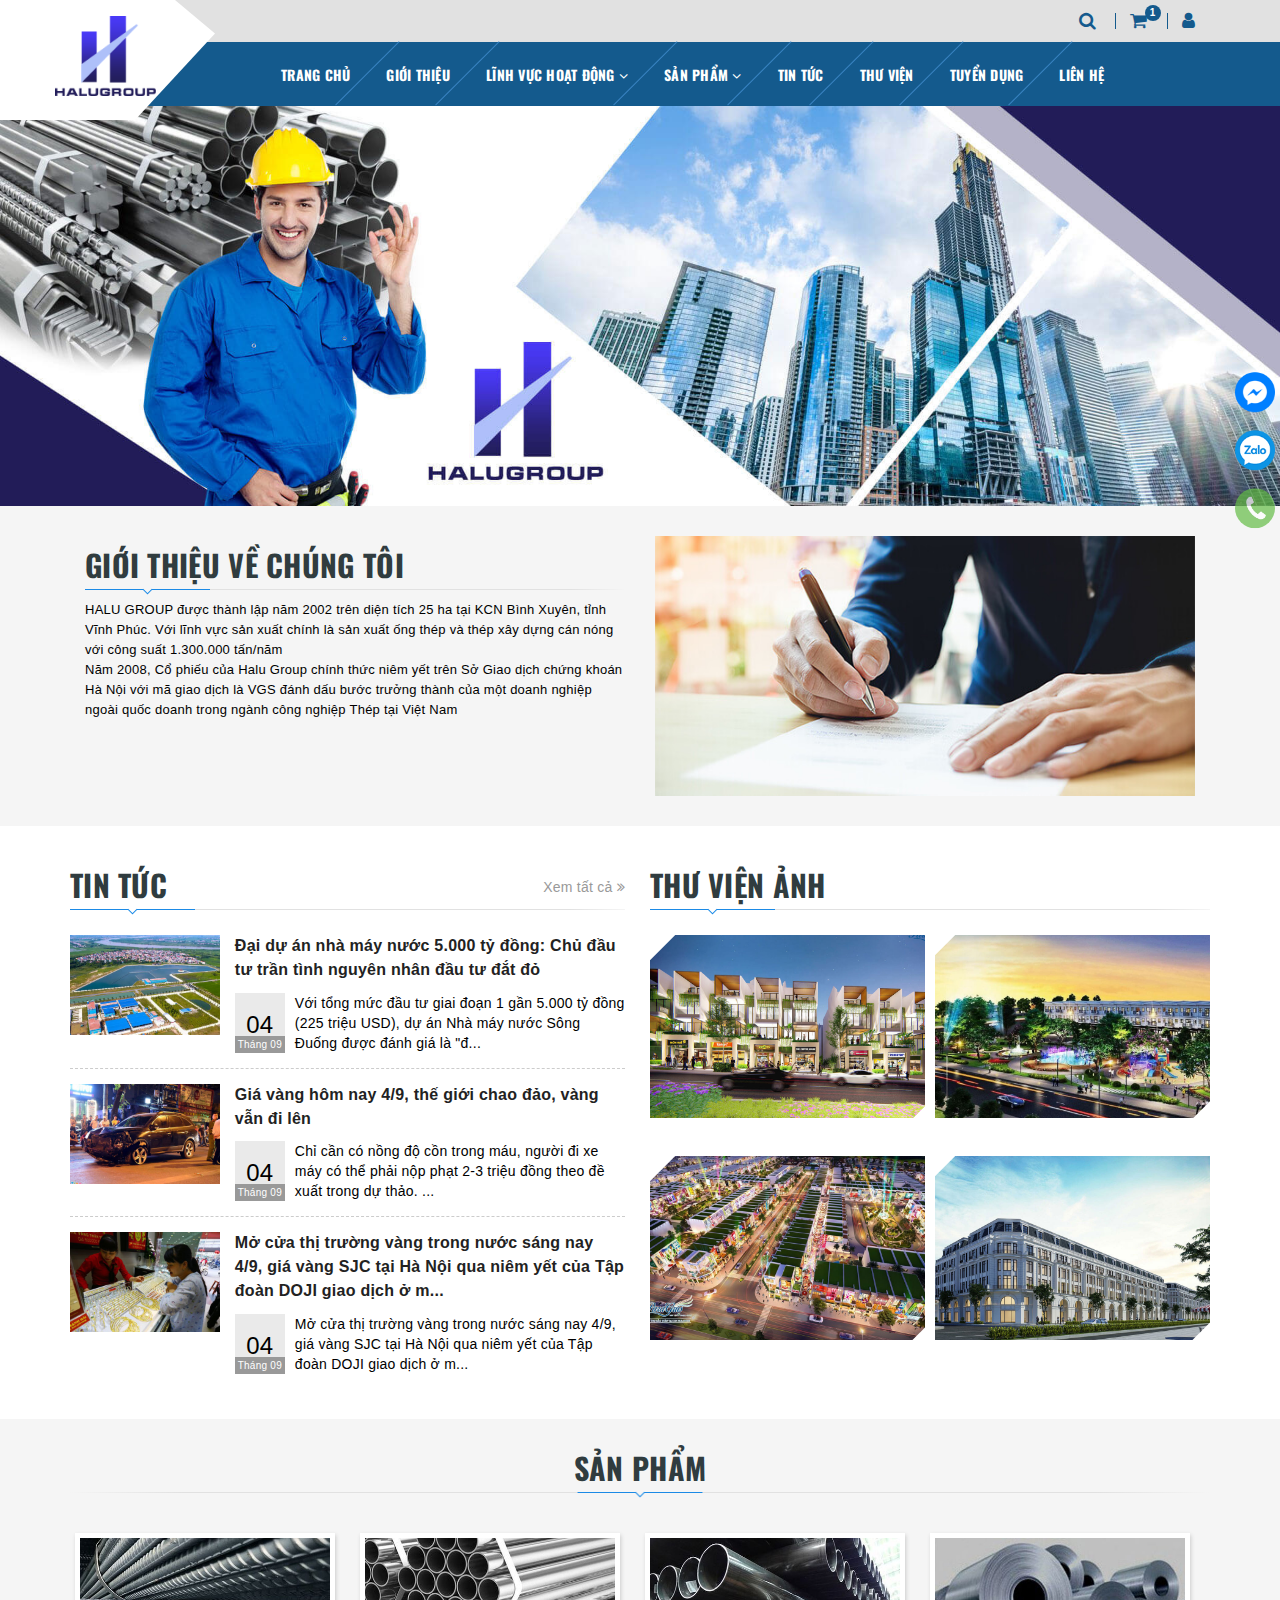
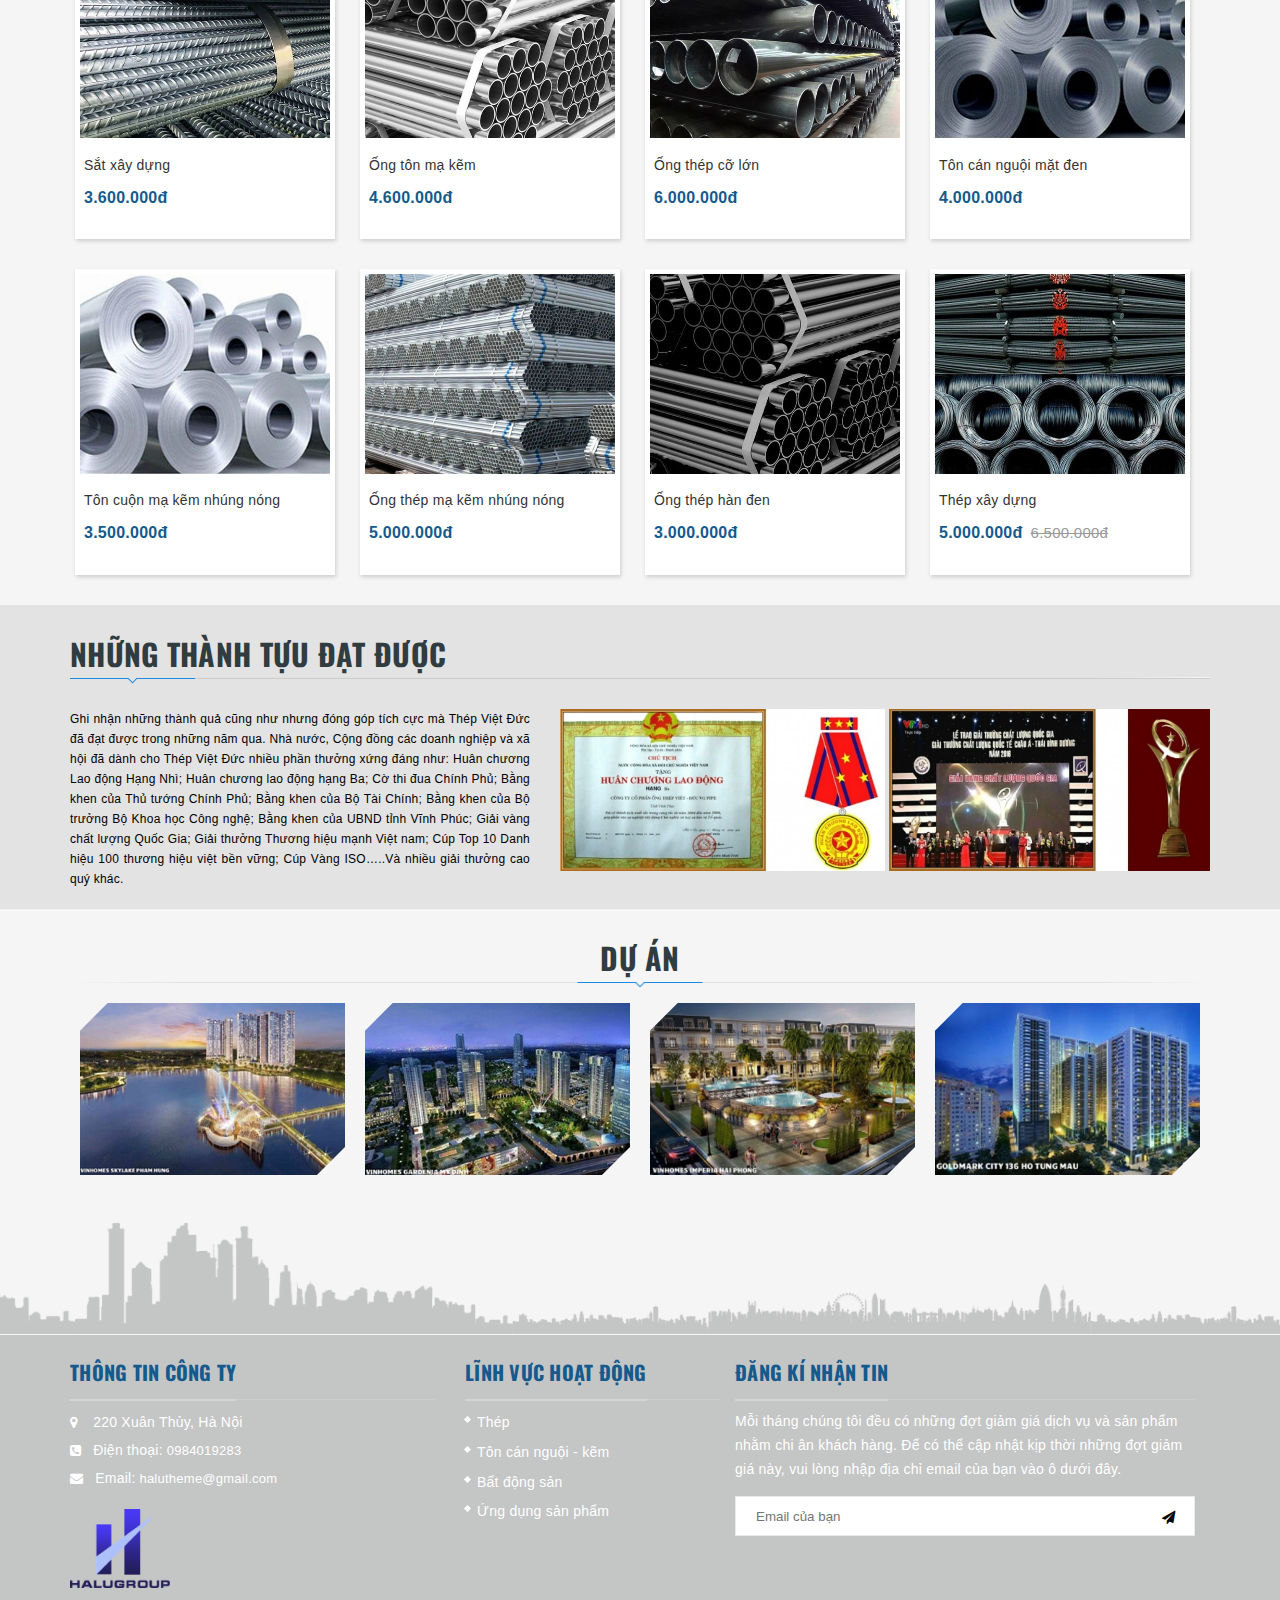
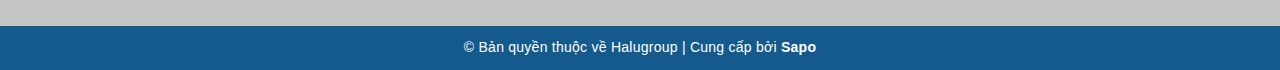
<file: index.html>
<!DOCTYPE html>
<html lang="en">

<head>
    <meta charset="UTF-8" />
    <link rel="icon" href="//bizweb.dktcdn.net/100/360/494/themes/801562/assets/favicon.png?1618805480138" />
    <meta http-equiv="X-UA-Compatible" content="IE=edge" />
    <meta name="viewport" content="width=device-width, initial-scale=1.0" />
    <title>Halugroup</title>
    <!-- Css -->
    <link rel="stylesheet" href="./css/style.css" />

    <!-- google font  -->
    <link rel="preconnect" href="https://fonts.gstatic.com" />
    <link rel="stylesheet"
        href="https://fonts.googleapis.com/css?family=Roboto|Oswald:700&display=swap&subset=vietnamese" />
    <link
        href="https://fonts.googleapis.com/css2?family=Roboto:ital,wght@0,100;0,300;0,400;0,500;0,700;0,900;1,300;1,400;1,500;1,700;1,900&display=swap"
        rel="stylesheet" />
    <link rel="stylesheet" href="https://cdnjs.cloudflare.com/ajax/libs/font-awesome/4.7.0/css/font-awesome.min.css" />
</head>

<body>
    <header class="header">
        <div class="header-main">
            <div class="container">
                <div class="header-logo">
                    <a href="" class="header-logo-link"><img src="./Images/logo.png" alt="" />
                    </a>
                </div>
                <div class="header-sticker">
                    <div class="header-icon">
                        <i class="fa fa-search"></i>
                        <div class="header-search dropdown-icon">
                            <form action="" class="form-search">
                                <button class="btn-search">
                                    <i class="fa fa-search"></i>
                                </button>
                                <label for=""><input type="text" class="input-search" /></label>
                            </form>
                        </div>
                    </div>
                    <div class="header-icon">
                        <i class="fa fa-shopping-cart"></i>
                        <span class="cart-count">1</span>
                        <div class="header-cart dropdown-icon">
                            <ul class="view-cart">
                                <li class="view-product">Không có sản phẩm nào.</li>
                            </ul>
                        </div>
                    </div>
                    <div class="header-icon">
                        <i class="fa fa-user"></i>
                        <div class="header-login dropdown-icon">
                            <a href="">Đăng nhập</a>
                            <a href="">Đăng kí</a>
                        </div>
                    </div>
                </div>
            </div>
        </div>
        <div class="header-menu-nav">
            <div class="container">
                <ul class="mega-menu-list">
                    <li class="menu-item"><a href="./index.html">trang chủ</a></li>
                    <li class="menu-item"><a href="">giới thiệu</a></li>
                    <li class="menu-item">
                        <a href="">lĩnh vực hoạt động
                            <i class="fa fa-angle-down"></i>
                        </a>
                        <ul class="menu-dropdown dropdown">
                            <li class="item-dropdown">
                                <a href="">Thép
                                    <i class="fa fa-angle-right"> </i>
                                </a>
                                <ul class="submenu-dropdown">
                                    <li class="submenu-item">
                                        <a href="">Ống thép hàn</a>
                                    </li>
                                    <li class="submenu-item">
                                        <a href="">Thép xây dựng cán móng</a>
                                    </li>
                                </ul>
                            </li>
                            <li class="item-dropdown">
                                <a href="">Tôn cán nguội - kẽm </a>
                            </li>
                            <li class="item-dropdown">
                                <a href="">Bất động sản </a>
                            </li>
                            <li class="item-dropdown">
                                <a href="">Ứng dụng sản phẩm </a>
                            </li>
                        </ul>
                    </li>
                    <li class="menu-item has-full">
                        <a href="">sản phẩm
                            <i class="fa fa-angle-down"></i>
                        </a>
                        <div class="list-product dropdown">
                            <div class="row">
                                <ul class="product-type col-4">
                                    <a href="">Ống mạ kẽm nhúng nóng</a>
                                    <li class="product-item"><a href="">Link3</a></li>
                                    <li class="product-item"><a href="">Link3</a></li>
                                </ul>
                                <ul class="product-type col-4">
                                    <a href="">sắt xây dựng</a>
                                </ul>
                                <ul class="product-type col-4">
                                    <a href="">Ống tôn mạ kẽm</a>
                                </ul>
                                <ul class="product-type col-4">
                                    <a href="">Ống thép cỡ lớn</a>
                                </ul>
                                <ul class="product-type col-4">
                                    <a href="">Tôn cán nguội mặt đen</a>
                                </ul>
                                <ul class="product-type col-4">
                                    <a href="">Thép xây dựng</a>
                                </ul>
                            </div>
                        </div>
                    </li>
                    <li class="menu-item"><a href="./news.html">tin tức</a></li>
                    <li class="menu-item"><a href="">thư viện</a></li>
                    <li class="menu-item"><a href="">tuyển dụng</a></li>
                    <li class="menu-item"><a href="">liên hệ</a></li>
                </ul>
            </div>
        </div>
    </header>
    <!-- main -->
    <div class="main">
        <!-- slider -->
        <div class="slider">
            <div class="banner">
                <div class="view-element">
                    <img src="./Images/trangchu/slider_1.jpg" alt="" />
                </div>
            </div>
        </div>
        <!-- End: slider -->
        <!-- Giới thiệu -->
        <div class="introduce">
            <div class="section">
                <div class="container">
                    <div class="row">
                        <div class="col-2">
                            <div class="text-title">
                                <h2>giới thiệu về chúng tôi</h2>
                            </div>
                            <div class="content">
                                <p>
                                    HALU GROUP được thành lập năm 2002 trên diện tích 25 ha tại
                                    KCN Bình Xuyên, tỉnh Vĩnh Phúc. Với lĩnh vực sản xuất chính
                                    là sản xuất ống thép và thép xây dựng cán nóng với công suất
                                    1.300.000 tấn/năm
                                    <br />
                                    Năm 2008, Cổ phiếu của Halu Group chính thức niêm yết trên
                                    Sở Giao dịch chứng khoán Hà Nội với mã giao dịch là VGS đánh
                                    dấu bước trưởng thành của một doanh nghiệp ngoài quốc doanh
                                    trong ngành công nghiệp Thép tại Việt Nam
                                </p>
                            </div>
                        </div>
                        <div class="col-2">
                            <div class="introduce-img">
                                <img src="./Images/trangchu/image-abouts.png" alt="" />
                            </div>
                        </div>
                    </div>
                </div>
            </div>
        </div>

        <!-- End: Giới thiệu -->
        <!-- Tin tức -->
        <div class="news">
            <div class="section">
                <div class="container">
                    <div class="row">
                        <div class="col-2">
                            <div class="articles">
                                <div class="text-title">
                                    <a href="">
                                        <h2>Tin tức</h2>
                                    </a>
                                    <a href="" class="all-view">Xem tất cả
                                        <i class="fa fa-angle-double-right"></i>
                                    </a>
                                </div>
                                <ul class="list-news">
                                    <li class="news-item row">
                                        <div class="news-item-img">
                                            <a href="./newsDetails.html" class="ani">
                                                <img src="./Images/trangchu/3-1567327446911.jpg" alt="" />
                                            </a>
                                        </div>
                                        <div class="content-news">
                                            <a href="./newsDetails.html" class="title-news">Đại dự án nhà máy nước 5.000
                                                tỷ đồng: Chủ đầu tư trần
                                                tình nguyên nhân đầu tư đắt đỏ</a>
                                            <div class="section-right">
                                                <div class="date-news">
                                                    04
                                                    <span class="month"> Tháng 09</span>
                                                </div>
                                                <p class="content-excerpt">
                                                    Với tổng mức đầu tư giai đoạn 1 gần 5.000 tỷ đồng
                                                    (225 triệu USD), dự án Nhà máy nước Sông Đuống được
                                                    đánh giá là "đ...
                                                </p>
                                            </div>
                                        </div>
                                    </li>
                                    <li class="news-item row">
                                        <div class="news-item-img">
                                            <a href="" class="ani">
                                                <img src="./Images/trangchu/blog4.jpg" alt="" />
                                            </a>
                                        </div>
                                        <div class="content-news">
                                            <a href="" class="title-news">
                                                Giá vàng hôm nay 4/9, thế giới chao đảo, vàng vẫn đi
                                                lên</a>
                                            <div class="section-right">
                                                <div class="date-news">
                                                    04
                                                    <span class="month"> Tháng 09</span>
                                                </div>
                                                <p class="content-excerpt">
                                                    Chỉ cần có nồng độ cồn trong máu, người đi xe máy có
                                                    thể phải nộp phạt 2-3 triệu đồng theo đề xuất trong
                                                    dự thảo. ...
                                                </p>
                                            </div>
                                        </div>
                                    </li>
                                    <li class="news-item row">
                                        <div class="news-item-img">
                                            <a href="" class="ani">
                                                <img src="./Images/trangchu/giao-dich-vang-2-1567554648033.jpg"
                                                    alt="" />
                                            </a>
                                        </div>
                                        <div class="content-news">
                                            <a href="" class="title-news">
                                                Mở cửa thị trường vàng trong nước sáng nay 4/9, giá
                                                vàng SJC tại Hà Nội qua niêm yết của Tập đoàn DOJI
                                                giao dịch ở m...</a>
                                            <div class="section-right">
                                                <div class="date-news">
                                                    04
                                                    <span class="month"> Tháng 09</span>
                                                </div>
                                                <p class="content-excerpt">
                                                    Mở cửa thị trường vàng trong nước sáng nay 4/9, giá
                                                    vàng SJC tại Hà Nội qua niêm yết của Tập đoàn DOJI
                                                    giao dịch ở m...
                                                </p>
                                            </div>
                                        </div>
                                    </li>
                                </ul>
                            </div>
                        </div>
                        <div class="col-2">
                            <div class="photos">
                                <div class="text-title">
                                    <a href="">
                                        <h2>Thư viện ảnh</h2>
                                    </a>
                                </div>
                                <div class="photo-library">
                                    <div class="row">
                                        <div class="col-2">
                                            <a href=""><img src="./Images/trangchu/gallery_news1.jpg" alt="" /></a>
                                        </div>
                                        <div class="col-2">
                                            <a href=""><img src="./Images/trangchu/gallery_news2.jpg" alt="" /></a>
                                        </div>
                                        <div class="col-2">
                                            <a href=""><img src="./Images/trangchu/gallery_news3.jpg" alt="" /></a>
                                        </div>
                                        <div class="col-2">
                                            <a href=""><img src="./Images/trangchu/gallery_news4.jpg" alt="" /></a>
                                        </div>
                                    </div>
                                </div>
                            </div>
                        </div>
                    </div>
                </div>
            </div>
        </div>

        <!-- End: Tin tức -->
        <!-- Sản phẩm -->
        <div class="product">
            <div class="section">
                <div class="container">
                    <div class="text-title">
                        <a href="">
                            <h2>Sản phẩm</h2>
                        </a>
                    </div>
                    <div class="row list-items">
                        <div class="col-4">
                            <div class="items">
                                <a href="">
                                    <div class="quick-view">
                                        <i class="fa fa-eye"></i>
                                    </div>
                                </a>
                                <a href="">
                                    <div class="buy-items">
                                        <i class="fa fa-cart-plus"></i>
                                    </div>
                                </a>
                                <div class="item-img">
                                    <a href="">
                                        <img src="./Images/trangchu/product4.jpg" alt="" /></a>
                                </div>
                                <a href="" class="items-name">Sắt xây dựng</a>
                                <br />
                                <span class="price">3.600.000đ</span>
                            </div>
                        </div>
                        <div class="col-4">
                            <div class="items">
                                <a href="">
                                    <div class="quick-view">
                                        <i class="fa fa-eye"></i>
                                    </div>
                                </a>
                                <a href="">
                                    <div class="buy-items">
                                        <i class="fa fa-cart-plus"></i>
                                    </div>
                                </a>
                                <div class="item-img">
                                    <a href="">
                                        <img src="./Images/trangchu/product5.jpg" alt="" /></a>
                                </div>
                                <a href="" class="items-name">Ống tôn mạ kẽm</a>
                                <br />
                                <span class="price">4.600.000đ</span>
                            </div>
                        </div>
                        <div class="col-4">
                            <div class="items">
                                <a href="">
                                    <div class="quick-view">
                                        <i class="fa fa-eye"></i>
                                    </div>
                                </a>
                                <a href="">
                                    <div class="buy-items">
                                        <i class="fa fa-cart-plus"></i>
                                    </div>
                                </a>
                                <div class="item-img">
                                    <a href="">
                                        <img src="./Images/trangchu/product8.jpg" alt="" /></a>
                                </div>
                                <a href="" class="items-name">Ống thép cỡ lớn</a>
                                <br />
                                <span class="price">6.000.000đ</span>
                            </div>
                        </div>
                        <div class="col-4">
                            <div class="items">
                                <a href="">
                                    <div class="quick-view">
                                        <i class="fa fa-eye"></i>
                                    </div>
                                </a>
                                <a href="">
                                    <div class="buy-items">
                                        <i class="fa fa-cart-plus"></i>
                                    </div>
                                </a>
                                <div class="item-img">
                                    <a href="">
                                        <img src="./Images/trangchu/product3.jpg" alt="" /></a>
                                </div>
                                <a href="" class="items-name">Tôn cán nguội mặt đen</a>
                                <br />
                                <span class="price">4.000.000đ</span>
                            </div>
                        </div>
                    </div>

                    <div class="row list-items">
                        <div class="col-4">
                            <div class="items">
                                <a href="">
                                    <div class="quick-view">
                                        <i class="fa fa-eye"></i>
                                    </div>
                                </a>
                                <a href="">
                                    <div class="buy-items">
                                        <i class="fa fa-cart-plus"></i>
                                    </div>
                                </a>
                                <div class="item-img">
                                    <a href="">
                                        <img src="./Images/trangchu/product2.jpg" alt="" /></a>
                                </div>
                                <a href="" class="items-name">Tôn cuộn mạ kẽm nhúng nóng</a>
                                <br />
                                <span class="price">3.500.000đ</span>
                            </div>
                        </div>
                        <div class="col-4">
                            <div class="items">
                                <a href="">
                                    <div class="quick-view">
                                        <i class="fa fa-eye"></i>
                                    </div>
                                </a>
                                <a href="">
                                    <div class="buy-items">
                                        <i class="fa fa-cart-plus"></i>
                                    </div>
                                </a>
                                <div class="item-img">
                                    <a href="">
                                        <img src="./Images/trangchu/product6.jpg" alt="" /></a>
                                </div>
                                <a href="" class="items-name">Ống thép mạ kẽm nhúng nóng</a>
                                <br />
                                <span class="price">5.000.000đ</span>
                            </div>
                        </div>
                        <div class="col-4">
                            <div class="items">
                                <a href="">
                                    <div class="quick-view">
                                        <i class="fa fa-eye"></i>
                                    </div>
                                </a>
                                <a href="">
                                    <div class="buy-items">
                                        <i class="fa fa-cart-plus"></i>
                                    </div>
                                </a>
                                <div class="item-img">
                                    <a href="">
                                        <img src="./Images/trangchu/product7.jpg" alt="" /></a>
                                </div>
                                <a href="" class="items-name">Ống thép hàn đen</a>
                                <br />
                                <span class="price">3.000.000đ</span>
                            </div>
                        </div>
                        <div class="col-4">
                            <div class="items">
                                <a href="">
                                    <div class="quick-view">
                                        <i class="fa fa-eye"></i>
                                    </div>
                                </a>
                                <a href="">
                                    <div class="buy-items">
                                        <i class="fa fa-cart-plus"></i>
                                    </div>
                                </a>
                                <div class="item-img">
                                    <a href="">
                                        <img src="./Images/trangchu/product1.jpg" alt="" /></a>
                                </div>
                                <a href="" class="items-name">Thép xây dựng</a>
                                <br />
                                <span class="price">5.000.000đ</span>
                                <span class="old-price">6.500.000đ</span>
                            </div>
                        </div>
                    </div>
                </div>
            </div>
        </div>
        <!-- End: Sản phẩ -->
        <!-- Thành tựu -->
        <div class="award">
            <div class="section">
                <div class="container">
                    <div class="text-title">
                        <h2>Những thành tựu đạt được</h2>
                    </div>
                    <div class="content-award">
                        <div class="col-l">
                            <p>
                                Ghi nhận những thành quả cũng như nhưng đóng góp tích cực mà
                                Thép Việt Đức đã đạt được trong những năm qua. Nhà nước, Cộng
                                đồng các doanh nghiệp và xã hội đã dành cho Thép Việt Đức
                                nhiều phần thưởng xứng đáng như: Huân chương Lao động Hạng
                                Nhì; Huân chương lao động hạng Ba; Cờ thi đua Chính Phủ; Bằng
                                khen của Thủ tướng Chính Phủ; Bằng khen của Bộ Tài Chính; Bằng
                                khen của Bộ trưởng Bộ Khoa học Công nghệ; Bằng khen của UBND
                                tỉnh Vĩnh Phúc; Giải vàng chất lượng Quốc Gia; Giải thưởng
                                Thương hiệu mạnh Việt nam; Cúp Top 10 Danh hiệu 100 thương
                                hiệu việt bền vững; Cúp Vàng ISO…..Và nhiều giải thưởng cao
                                quý khác.
                            </p>
                        </div>
                        <div class="col-r">
                            <div class="img-award">
                                <img src="./Images/trangchu/section_thanh_tuu_images1.jpg" alt="" />
                                <img src="./Images/trangchu/section_thanh_tuu_images2.jpg" alt="" />
                                <img src="./Images/trangchu/section_thanh_tuu_images3.jpg" alt="" />
                            </div>
                        </div>
                    </div>
                </div>
            </div>
        </div>
    </div>
    <!-- End main -->

    <!-- project -->
    <div class="home-project">
        <div class="section">
            <div class="container">
                <div class="text-title">
                    <h2>Dự án</h2>
                </div>

                <div class="img-project row">
                    <div class="col-4">
                        <div class="thumb">
                            <a href="" class="ani"><img src="./Images/trangchu/section_project_item_image1.png"
                                    alt="" /></a>
                            <h3 class="name-project">
                                <a href="" title="VINHOMES SKYLAKE PHẠM HÙNG">VINHOMES SKYLAKE PHẠM HÙNG</a>
                            </h3>
                        </div>
                    </div>
                    <div class="col-4">
                        <div class="thumb">
                            <a href="" class="ani"><img src="./Images/trangchu/section_project_item_image2.png"
                                    alt="" /></a>
                            <h3 class="name-project">
                                <a href="" title="VINHOMES GARDENIA MỸ ĐÌNH">VINHOMES GARDENIA MỸ ĐÌNH</a>
                            </h3>
                        </div>
                    </div>
                    <div class="col-4">
                        <div class="thumb">
                            <a href="" class="ani"><img src="./Images/trangchu/section_project_item_image3.png"
                                    alt="" /></a>
                            <h3 class="name-project">
                                <a href="" title="VINHOMES IMPERIA HẢI PHÒNG">VINHOMES IMPERIA HẢI PHÒNG</a>
                            </h3>
                        </div>
                    </div>
                    <div class="col-4">
                        <div href="" class="thumb">
                            <a href="" class="ani"><img src="./Images/trangchu/section_project_item_image4.png"
                                    alt="" /></a>
                            <h3 class="name-project">
                                <a href="" title="GOLDMARK CITY HỒ TÙNG MẬU">GOLDMARK CITY HỒ TÙNG MẬU</a>
                            </h3>
                        </div>
                    </div>
                </div>
            </div>
        </div>
    </div>
    <!-- End project -->
    <!-- footer -->
    <footer>
        <div class="section">
            <div class="container">
                <div class="row">
                    <div class="infor-company">
                        <h4 class="title-footer"><span>thông tin công ty</span></h4>
                        <ul class="list-infor">
                            <li class="item-infor">
                                <i class="fa fa-map-marker"></i>
                                <span>220 Xuân Thủy, Hà Nội</span>
                            </li>
                            <li class="item-infor">
                                <i class="fa fa-phone-square"></i>
                                <span>Điện thoại:</span>
                                <a href="">0984019283</a>
                            </li>
                            <li class="item-infor">
                                <i class="fa fa-envelope"></i>
                                <span>Email:</span>
                                <a href="">halutheme@gmail.com</a>
                            </li>
                        </ul>
                        <a class="logo__footer">
                            <img src="./Images/logo.png" alt="" />
                        </a>
                    </div>
                    <div class="fields">
                        <h4 class="title-footer"><span>Lĩnh vực hoạt động</span></h4>
                        <ul class="list-fields">
                            <li class="item-fields">
                                <a href="">Thép</a>
                            </li>
                            <li class="item-fields">
                                <a href="">Tôn cán nguội - kẽm</a>
                            </li>
                            <li class="item-fields">
                                <a href="">Bất động sản</a>
                            </li>
                            <li class="item-fields">
                                <a href="">Ứng dụng sản phẩm</a>
                            </li>
                        </ul>
                    </div>
                    <div class="receive-news">
                        <h4 class="title-footer"><span>Đăng kí nhận tin</span></h4>
                        <p>
                            Mỗi tháng chúng tôi đều có những đợt giảm giá dịch vụ và sản
                            phẩm nhằm chi ân khách hàng. Để có thể cập nhật kịp thời những
                            đợt giảm giá này, vui lòng nhập địa chỉ email của bạn vào ô dưới
                            đây.
                        </p>
                        <form class="form-footer">
                            <input type="text" class="text-send" placeholder="Email của bạn" />
                            <button class="btn-send">
                                <i class="fa fa-paper-plane"></i>
                            </button>
                        </form>
                    </div>
                </div>
            </div>
        </div>
        <div class="copy-right">
            © Bản quyền thuộc về Halugroup | Cung cấp bởi <a href="">Sapo</a>
        </div>
    </footer>
    <!-- fix-right -->
    <div class="social-network">
        <a href=""><img src="./Images/icon-menu-right1.png" alt="" /></a>
        <a href=""><img src="./Images/icon-menu-right2.png" alt="" /></a>
        <a href="">
            <div class="coccoc-alo-ph-img-circle"></div>
        </a>
    </div>
    <div class="back-to-top">
        <i class="fa fa-angle-double-up"></i>
    </div>
    <script src="./js/app.js"></script>
</body>

</html>
</file>
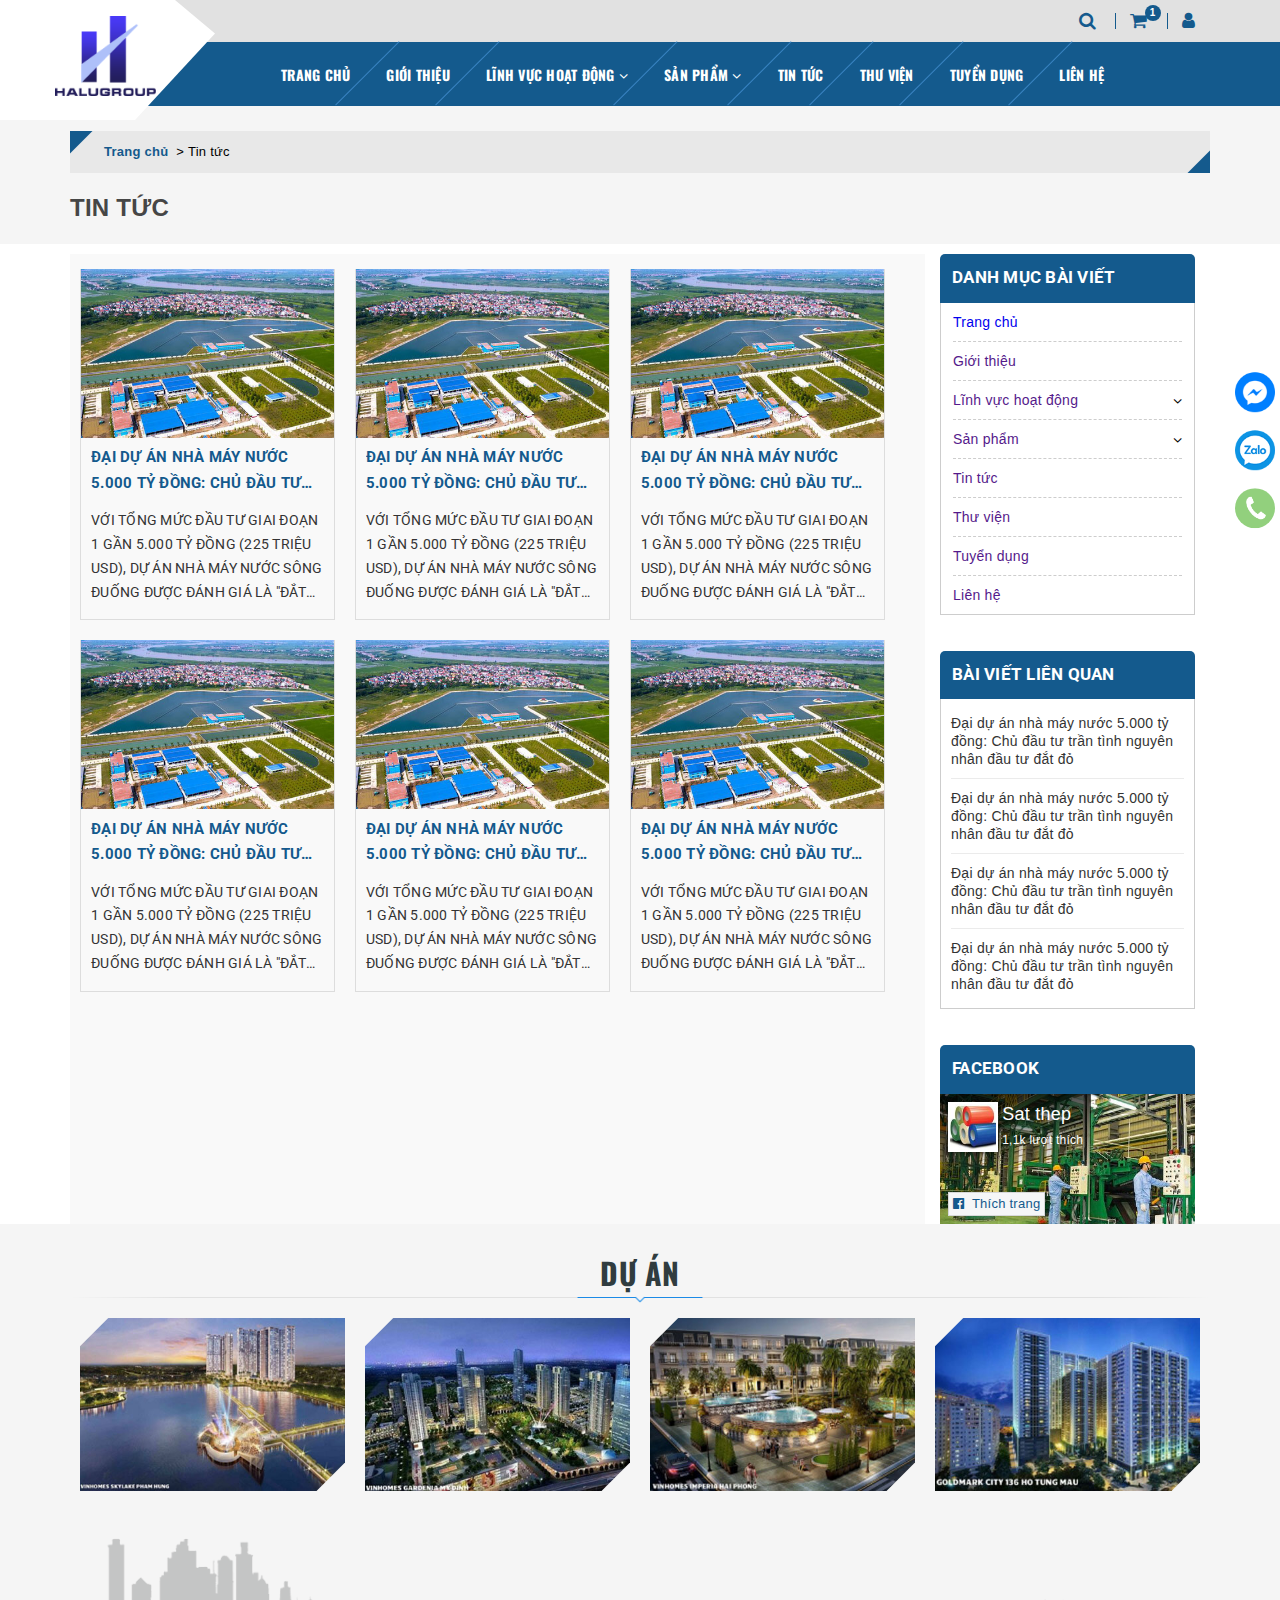
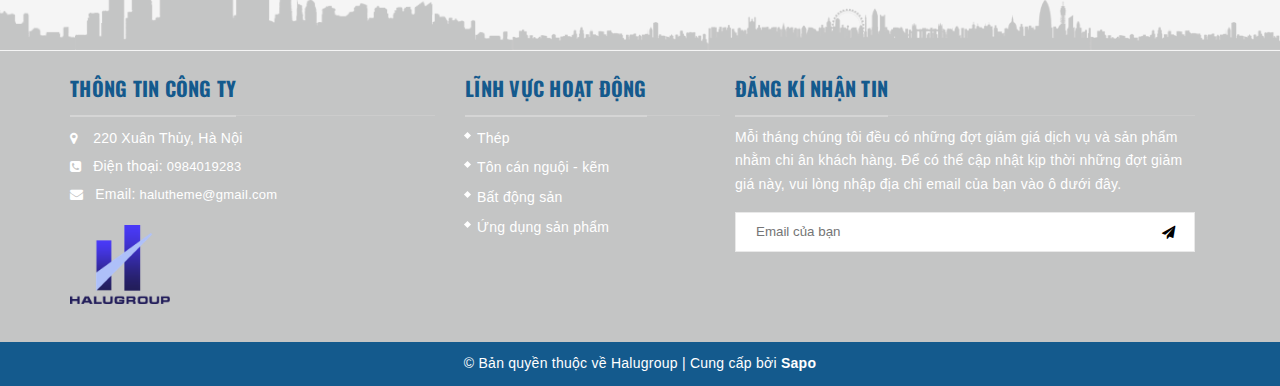
<file: news.html>
<!DOCTYPE html>
<html lang="en">

<head>
    <meta charset="UTF-8" />
    <link rel="icon" href="//bizweb.dktcdn.net/100/360/494/themes/801562/assets/favicon.png?1618805480138" />

    <meta http-equiv="X-UA-Compatible" content="IE=edge" />
    <meta name="viewport" content="width=device-width, initial-scale=1.0" />
    <title>Tin tức Halugroup</title>
    <!-- Css -->
    <link rel="stylesheet" href="./css/style.css" />
    <!-- google font  -->
    <link rel="preconnect" href="https://fonts.gstatic.com" />
    <link rel="stylesheet"
        href="https://fonts.googleapis.com/css?family=Roboto|Oswald:700&display=swap&subset=vietnamese" />
    <link
        href="https://fonts.googleapis.com/css2?family=Roboto:ital,wght@0,100;0,300;0,400;0,500;0,700;0,900;1,300;1,400;1,500;1,700;1,900&display=swap"
        rel="stylesheet" />
    <link rel="stylesheet" href="https://cdnjs.cloudflare.com/ajax/libs/font-awesome/4.7.0/css/font-awesome.min.css" />
</head>

<body>
    <header class="header">
        <div class="header-main">
            <div class="container">
                <div class="header-logo">
                    <a href="" class="header-logo-link"><img src="./Images/logo.png" alt="" />
                    </a>
                </div>
                <div class="header-sticker">
                    <div class="header-icon">
                        <i class="fa fa-search"></i>
                        <div class="header-search dropdown-icon">
                            <form action="" class="form-search">
                                <button class="btn-search">
                                    <i class="fa fa-search"></i>
                                </button>
                                <label for=""><input type="text" class="input-search" /></label>
                            </form>
                        </div>
                    </div>
                    <div class="header-icon">
                        <i class="fa fa-shopping-cart"></i>
                        <span class="cart-count">1</span>
                        <div class="header-cart dropdown-icon">
                            <ul class="view-cart">
                                <li class="view-product">Không có sản phẩm nào.</li>
                            </ul>
                        </div>
                    </div>
                    <div class="header-icon">
                        <i class="fa fa-user"></i>
                        <div class="header-login dropdown-icon">
                            <a href="">Đăng nhập</a>
                            <a href="">Đăng kí</a>
                        </div>
                    </div>
                </div>
            </div>
        </div>
        <div class="header-menu-nav">
            <div class="container">
                <ul class="mega-menu-list">
                    <li class="menu-item"><a href="./index.html">trang chủ</a></li>
                    <li class="menu-item"><a href="">giới thiệu</a></li>
                    <li class="menu-item">
                        <a href="">lĩnh vực hoạt động
                            <i class="fa fa-angle-down"></i>
                        </a>
                        <ul class="menu-dropdown dropdown">
                            <li class="item-dropdown">
                                <a href="">Thép
                                    <i class="fa fa-angle-right"> </i>
                                </a>
                                <ul class="submenu-dropdown">
                                    <li class="submenu-item">
                                        <a href="">Ống thép hàn</a>
                                    </li>
                                    <li class="submenu-item">
                                        <a href="">Thép xây dựng cán móng</a>
                                    </li>
                                </ul>
                            </li>
                            <li class="item-dropdown">
                                <a href="">Tôn cán nguội - kẽm </a>
                            </li>
                            <li class="item-dropdown">
                                <a href="">Bất động sản </a>
                            </li>
                            <li class="item-dropdown">
                                <a href="">Ứng dụng sản phẩm </a>
                            </li>
                        </ul>
                    </li>
                    <li class="menu-item has-full">
                        <a href="">sản phẩm
                            <i class="fa fa-angle-down"></i>
                        </a>
                        <div class="list-product dropdown">
                            <div class="row">
                                <ul class="product-type col-4">
                                    <a href="">Ống mạ kẽm nhúng nóng</a>
                                    <li class="product-item"><a href="">Link3</a></li>
                                    <li class="product-item"><a href="">Link3</a></li>
                                </ul>
                                <ul class="product-type col-4">
                                    <a href="">sắt xây dựng</a>
                                </ul>
                                <ul class="product-type col-4">
                                    <a href="">Ống tôn mạ kẽm</a>
                                </ul>
                                <ul class="product-type col-4">
                                    <a href="">Ống thép cỡ lớn</a>
                                </ul>
                                <ul class="product-type col-4">
                                    <a href="">Tôn cán nguội mặt đen</a>
                                </ul>
                                <ul class="product-type col-4">
                                    <a href="">Thép xây dựng</a>
                                </ul>
                            </div>
                        </div>
                    </li>
                    <li class="menu-item"><a href="./news.html">tin tức</a></li>
                    <li class="menu-item"><a href="">thư viện</a></li>
                    <li class="menu-item"><a href="">tuyển dụng</a></li>
                    <li class="menu-item"><a href="">liên hệ</a></li>
                </ul>
            </div>
        </div>
    </header>
    <div class="main">
        <div class="name-page">
            <div class="container">
                <ul class="bread-crumb">
                    <li><a href="./index.html">Trang chủ</a></li>
                    <li><span>Tin tức</span></li>

                </ul>
                <h1 class="title-page">
                    Tin tức
                </h1>
            </div>
        </div>
        <div class="article-wrapper">
            <div class="container row">
                <div class="right-content">
                    <div class="article-main">
                        <div class="row">
                            <div class="col-3">

                                <div class="newspaper">
                                    <div class="date">
                                        <span>T09</span> <br>
                                        <span>04</span>
                                    </div>
                                    <div class="img-newspaper">
                                        <a href=""><img src="./Images/trangchu/3-1567327446911.jpg" alt=""></a>
                                    </div>
                                    <a href="">
                                        <h2 class="title-news">
                                            Đại dự án nhà máy nước 5.000 tỷ đồng: Chủ đầu tư trần tình nguyên nhân đầu
                                            tư
                                            đắt đỏ
                                        </h2>
                                    </a>
                                    <p class="content-summary">
                                        Với tổng mức đầu tư giai đoạn 1 gần 5.000 tỷ đồng (225 triệu USD), dự án Nhà máy
                                        nước Sông Đuống được đánh giá là "đắt đỏ" hơn khá nhiều...
                                    </p>
                                </div>
                            </div>
                            <div class="col-3">

                                <div class="newspaper">
                                    <div class="date">
                                        <span>T09</span> <br>
                                        <span>04</span>
                                    </div>
                                    <div class="img-newspaper">
                                        <a href=""><img src="./Images/trangchu/3-1567327446911.jpg" alt=""></a>
                                    </div>
                                    <a href="">
                                        <h2 class="title-news">
                                            Đại dự án nhà máy nước 5.000 tỷ đồng: Chủ đầu tư trần tình nguyên nhân đầu
                                            tư
                                            đắt đỏ
                                        </h2>
                                    </a>
                                    <p class="content-summary">
                                        Với tổng mức đầu tư giai đoạn 1 gần 5.000 tỷ đồng (225 triệu USD), dự án Nhà máy
                                        nước Sông Đuống được đánh giá là "đắt đỏ" hơn khá nhiều...
                                    </p>
                                </div>
                            </div>
                            <div class="col-3">

                                <div class="newspaper">
                                    <div class="date">
                                        <span>T09</span> <br>
                                        <span>04</span>
                                    </div>
                                    <div class="img-newspaper">
                                        <a href=""><img src="./Images/trangchu/3-1567327446911.jpg" alt=""></a>
                                    </div>
                                    <a href="">
                                        <h2 class="title-news">
                                            Đại dự án nhà máy nước 5.000 tỷ đồng: Chủ đầu tư trần tình nguyên nhân đầu
                                            tư
                                            đắt đỏ
                                        </h2>
                                    </a>
                                    <p class="content-summary">
                                        Với tổng mức đầu tư giai đoạn 1 gần 5.000 tỷ đồng (225 triệu USD), dự án Nhà máy
                                        nước Sông Đuống được đánh giá là "đắt đỏ" hơn khá nhiều...
                                    </p>
                                </div>
                            </div>
                        </div>
                        <div class="row">
                            <div class="col-3">

                                <div class="newspaper">
                                    <div class="date">
                                        <span>T09</span> <br>
                                        <span>04</span>
                                    </div>
                                    <div class="img-newspaper">
                                        <a href=""><img src="./Images/trangchu/3-1567327446911.jpg" alt=""></a>
                                    </div>
                                    <a href="">
                                        <h2 class="title-news">
                                            Đại dự án nhà máy nước 5.000 tỷ đồng: Chủ đầu tư trần tình nguyên nhân đầu
                                            tư
                                            đắt đỏ
                                        </h2>
                                    </a>
                                    <p class="content-summary">
                                        Với tổng mức đầu tư giai đoạn 1 gần 5.000 tỷ đồng (225 triệu USD), dự án Nhà máy
                                        nước Sông Đuống được đánh giá là "đắt đỏ" hơn khá nhiều...
                                    </p>
                                </div>
                            </div>
                            <div class="col-3">

                                <div class="newspaper">
                                    <div class="date">
                                        <span>T09</span> <br>
                                        <span>04</span>
                                    </div>
                                    <div class="img-newspaper">
                                        <a href=""><img src="./Images/trangchu/3-1567327446911.jpg" alt=""></a>
                                    </div>
                                    <a href="">
                                        <h2 class="title-news">
                                            Đại dự án nhà máy nước 5.000 tỷ đồng: Chủ đầu tư trần tình nguyên nhân đầu
                                            tư
                                            đắt đỏ
                                        </h2>
                                    </a>
                                    <p class="content-summary">
                                        Với tổng mức đầu tư giai đoạn 1 gần 5.000 tỷ đồng (225 triệu USD), dự án Nhà máy
                                        nước Sông Đuống được đánh giá là "đắt đỏ" hơn khá nhiều...
                                    </p>
                                </div>
                            </div>
                            <div class="col-3">

                                <div class="newspaper">
                                    <div class="date">
                                        <span>T09</span> <br>
                                        <span>04</span>
                                    </div>
                                    <div class="img-newspaper">
                                        <a href=""><img src="./Images/trangchu/3-1567327446911.jpg" alt=""></a>
                                    </div>
                                    <a href="">
                                        <h2 class="title-news">
                                            Đại dự án nhà máy nước 5.000 tỷ đồng: Chủ đầu tư trần tình nguyên nhân đầu
                                            tư
                                            đắt đỏ
                                        </h2>
                                    </a>
                                    <p class="content-summary">
                                        Với tổng mức đầu tư giai đoạn 1 gần 5.000 tỷ đồng (225 triệu USD), dự án Nhà máy
                                        nước Sông Đuống được đánh giá là "đắt đỏ" hơn khá nhiều...
                                    </p>
                                </div>
                            </div>
                        </div>
                    </div>
                </div>
                <div class="left-content">
                    <div class="category">
                        <div class="title-category">
                            <h2>danh mục bài viết</h2>
                        </div>
                        <div class="category-box">
                            <ul class="list-category menu-lv1">
                                <li class="item-menu-lv1">
                                    <a href="./index.html">Trang chủ</a>

                                </li>
                                <li class="item-menu-lv1"><a href="">Giới thiệu</a></li>
                                <li class="item-menu-lv1">
                                    <a href="">Lĩnh vực hoạt động </a>
                                    <i class="fa fa-angle-down"></i>
                                </li>

                                <li class="item-menu-lv1">
                                    <ul class="menu-lv2">
                                        <li class="item-menu-lv2">
                                            <a href="">Thép </a>
                                            <i class="fa fa-angle-down"></i>
                                        </li>
                                        <li class="item-menu-lv2">
                                            <ul class="menu-lv3">
                                                <li class="item-menu-lv3">
                                                    <a href="">Ống thép hàn</a>
                                                </li>
                                                <li class="item-menu-lv3">
                                                    <a href="">Ống xây dựng cán nóng</a>
                                                </li>
                                            </ul>
                                        </li>
                                        <li class="item-menu-lv2">
                                            <a href="">Tôn cán nguội - kẽm</a>
                                        </li>
                                        <li class="item-menu-lv2"><a href="">Bất động sản</a></li>
                                        <li class="item-menu-lv2">
                                            <a href="">Ứng dụng sản phẩm</a>
                                        </li>
                                    </ul>
                                </li>

                                <li class="item-menu-lv1">
                                    <a href="">Sản phẩm </a>
                                    <i class="fa fa-angle-down"></i>
                                </li>
                                <li class="item-menu-lv1">
                                    <ul class="menu-lv2">
                                        <li class="item-menu-lv2">
                                            <a href="">Ống mạ kẽm nhúng nóng

                                            </a>
                                            <i class="fa fa-angle-down"></i>

                                        </li>
                                        <li class="item-menu-lv2">
                                            <ul class="menu-lv3">
                                                <li class="item-menu-lv3"><a href="">Link 3</a></li>
                                                <li class="item-menu-lv3"><a href="">Link 3</a></li>
                                            </ul>
                                        </li>

                                        <li class="item-menu-lv2"><a href="">Sắt xây dựng</a></li>
                                        <li class="item-menu-lv2">
                                            <a href="">Ống tôn mạ mẽm</a>
                                        </li>
                                        <li class="item-menu-lv2">
                                            <a href="">Ống thép cỡ lớn</a>
                                        </li>
                                        <li class="item-menu-lv2">
                                            <a href="">Tôn cán nguội mặt đen</a>
                                        </li>
                                        <li class="item-menu-lv2">
                                            <a href="">Thép xây dựng</a>
                                        </li>
                                    </ul>
                                </li>

                                <li class="item-menu-lv1"><a href="">Tin tức</a></li>
                                <li class="item-menu-lv1"><a href="">Thư viện</a></li>
                                <li class="item-menu-lv1"><a href="">Tuyển dụng</a></li>
                                <li class="item-menu-lv1"><a href="">Liên hệ</a></li>
                            </ul>
                        </div>
                    </div>
                    <div class="related-posts">
                        <div class="title-category">
                            <h2>Bài viết liên quan</h2>
                        </div>
                        <div class="category-related-posts">
                            <ul class=" menu-lv1">
                                <li class="item-menu-lv1"><a href="">
                                        Đại dự án nhà máy nước 5.000 tỷ đồng: Chủ đầu tư trần tình nguyên nhân đầu tư
                                        đắt đỏ
                                    </a></li>
                                <li class="item-menu-lv1"><a href="">
                                        Đại dự án nhà máy nước 5.000 tỷ đồng: Chủ đầu tư trần tình nguyên nhân đầu tư
                                        đắt đỏ
                                    </a></li>
                                <li class="item-menu-lv1"><a href="">
                                        Đại dự án nhà máy nước 5.000 tỷ đồng: Chủ đầu tư trần tình nguyên nhân đầu tư
                                        đắt đỏ
                                    </a></li>
                                <li class="item-menu-lv1"><a href="">
                                        Đại dự án nhà máy nước 5.000 tỷ đồng: Chủ đầu tư trần tình nguyên nhân đầu tư
                                        đắt đỏ
                                    </a></li>
                            </ul>
                        </div>
                    </div>
                    <div class="facebook">
                        <div class="title-category">
                            <h2>facebook</h2>
                        </div>
                        <div class="img-facebook">
                            <img src="./Images/12009717_1489064044752547_8093275379929122601_n.jpg" alt="">
                            <div class="part-top">
                                <a href="" class="part-l"><img
                                        src="./Images/12002296_1489063988085886_6474568934812553777_n.jpg" alt=""></a>
                                <div class="part-r"><a href="">Sat thep</a><br>
                                    <span>1,1k lượt thích</span>
                                </div>
                            </div>
                            <div class="part-bottom">
                                <a href="" class="like-page">
                                    <i class="fa fa-facebook-official"></i>
                                    Thích trang
                                </a>
                            </div>
                        </div>
                    </div>
                </div>
            </div>
        </div>
    </div>
    <!-- project -->
    <div class="home-project">
        <div class="section">
            <div class="container">
                <div class="text-title">
                    <h2>Dự án</h2>
                </div>

                <div class="img-project row">
                    <div class="col-4">
                        <div class="thumb ">
                            <a href="" class="ani"><img src="./Images/trangchu/section_project_item_image1.png"
                                    alt="" /></a>
                            <h3 class="name-project">
                                <a href="" title="VINHOMES SKYLAKE PHẠM HÙNG">VINHOMES SKYLAKE PHẠM HÙNG</a>
                            </h3>
                        </div>
                    </div>
                    <div class="col-4">
                        <div class="thumb">
                            <a href="" class="ani"><img src="./Images/trangchu/section_project_item_image2.png"
                                    alt="" /></a>
                            <h3 class="name-project">
                                <a href="" title="VINHOMES GARDENIA MỸ ĐÌNH">VINHOMES GARDENIA MỸ ĐÌNH</a>
                            </h3>
                        </div>
                    </div>
                    <div class="col-4">
                        <div class="thumb">
                            <a href="" class="ani"><img src="./Images/trangchu/section_project_item_image3.png"
                                    alt="" /></a>
                            <h3 class="name-project">
                                <a href="" title="VINHOMES IMPERIA HẢI PHÒNG">VINHOMES IMPERIA HẢI PHÒNG</a>
                            </h3>
                        </div>
                    </div>
                    <div class="col-4">
                        <div href="" class="thumb">
                            <a href="" class="ani"><img src="./Images/trangchu/section_project_item_image4.png"
                                    alt="" /></a>
                            <h3 class="name-project">
                                <a href="" title="GOLDMARK CITY HỒ TÙNG MẬU">GOLDMARK CITY HỒ TÙNG MẬU</a>
                            </h3>
                        </div>
                    </div>
                </div>
            </div>
        </div>
    </div>
    <!-- End project -->
    <!-- footer -->
    <footer>
        <div class="section">
            <div class="container">
                <div class="row">
                    <div class="infor-company">
                        <h4 class="title-footer"><span>thông tin công ty</span> </h4>
                        <ul class="list-infor">
                            <li class="item-infor">
                                <i class="fa fa-map-marker"></i>
                                <span>220 Xuân Thủy, Hà Nội</span>
                            </li>
                            <li class="item-infor">
                                <i class="fa fa-phone-square"></i>
                                <span>Điện thoại:</span>
                                <a href="">0984019283</a>
                            </li>
                            <li class="item-infor">
                                <i class="fa fa-envelope"></i>
                                <span>Email:</span>
                                <a href="">halutheme@gmail.com</a>
                            </li>
                        </ul>
                        <a class="logo__footer">
                            <img src="./Images/logo.png" alt="">
                        </a>
                    </div>
                    <div class="fields">
                        <h4 class="title-footer"><span>Lĩnh vực hoạt động</span> </h4>
                        <ul class="list-fields">
                            <li class="item-fields">
                                <a href="">Thép</a>
                            </li>
                            <li class="item-fields">
                                <a href="">Tôn cán nguội - kẽm</a>
                            </li>
                            <li class="item-fields">
                                <a href="">Bất động sản</a>
                            </li>
                            <li class="item-fields">
                                <a href="">Ứng dụng sản phẩm</a>
                            </li>
                        </ul>
                    </div>
                    <div class="receive-news">
                        <h4 class="title-footer"><span>Đăng kí nhận tin</span> </h4>
                        <p>Mỗi tháng chúng tôi đều có những đợt giảm giá dịch vụ và sản phẩm nhằm chi ân khách hàng. Để
                            có thể cập nhật kịp thời những đợt giảm giá này, vui lòng nhập địa chỉ email của bạn vào ô
                            dưới đây.</p>
                        <form class="form-footer">
                            <input type="text" class="text-send" placeholder="Email của bạn">
                            <button class="btn-send"><i class="fa fa-paper-plane "></i></button>
                        </form>
                    </div>
                </div>
            </div>
        </div>
        <div class="copy-right">
            © Bản quyền thuộc về Halugroup | Cung cấp bởi <a href="">Sapo</a></div>
    </footer>
    <!-- fix-right -->
    <div class="social-network">
        <a href=""><img src="./Images/icon-menu-right1.png" alt="" /></a>
        <a href=""><img src="./Images/icon-menu-right2.png" alt="" /></a>
        <a href="">
            <div class="coccoc-alo-ph-img-circle"></div>
        </a>
    </div>
    <div class="back-to-top">
        <i class="fa fa-angle-double-up"></i>
    </div>

    <script src="./js/app.js"></script>
</body>

</html>
</file>
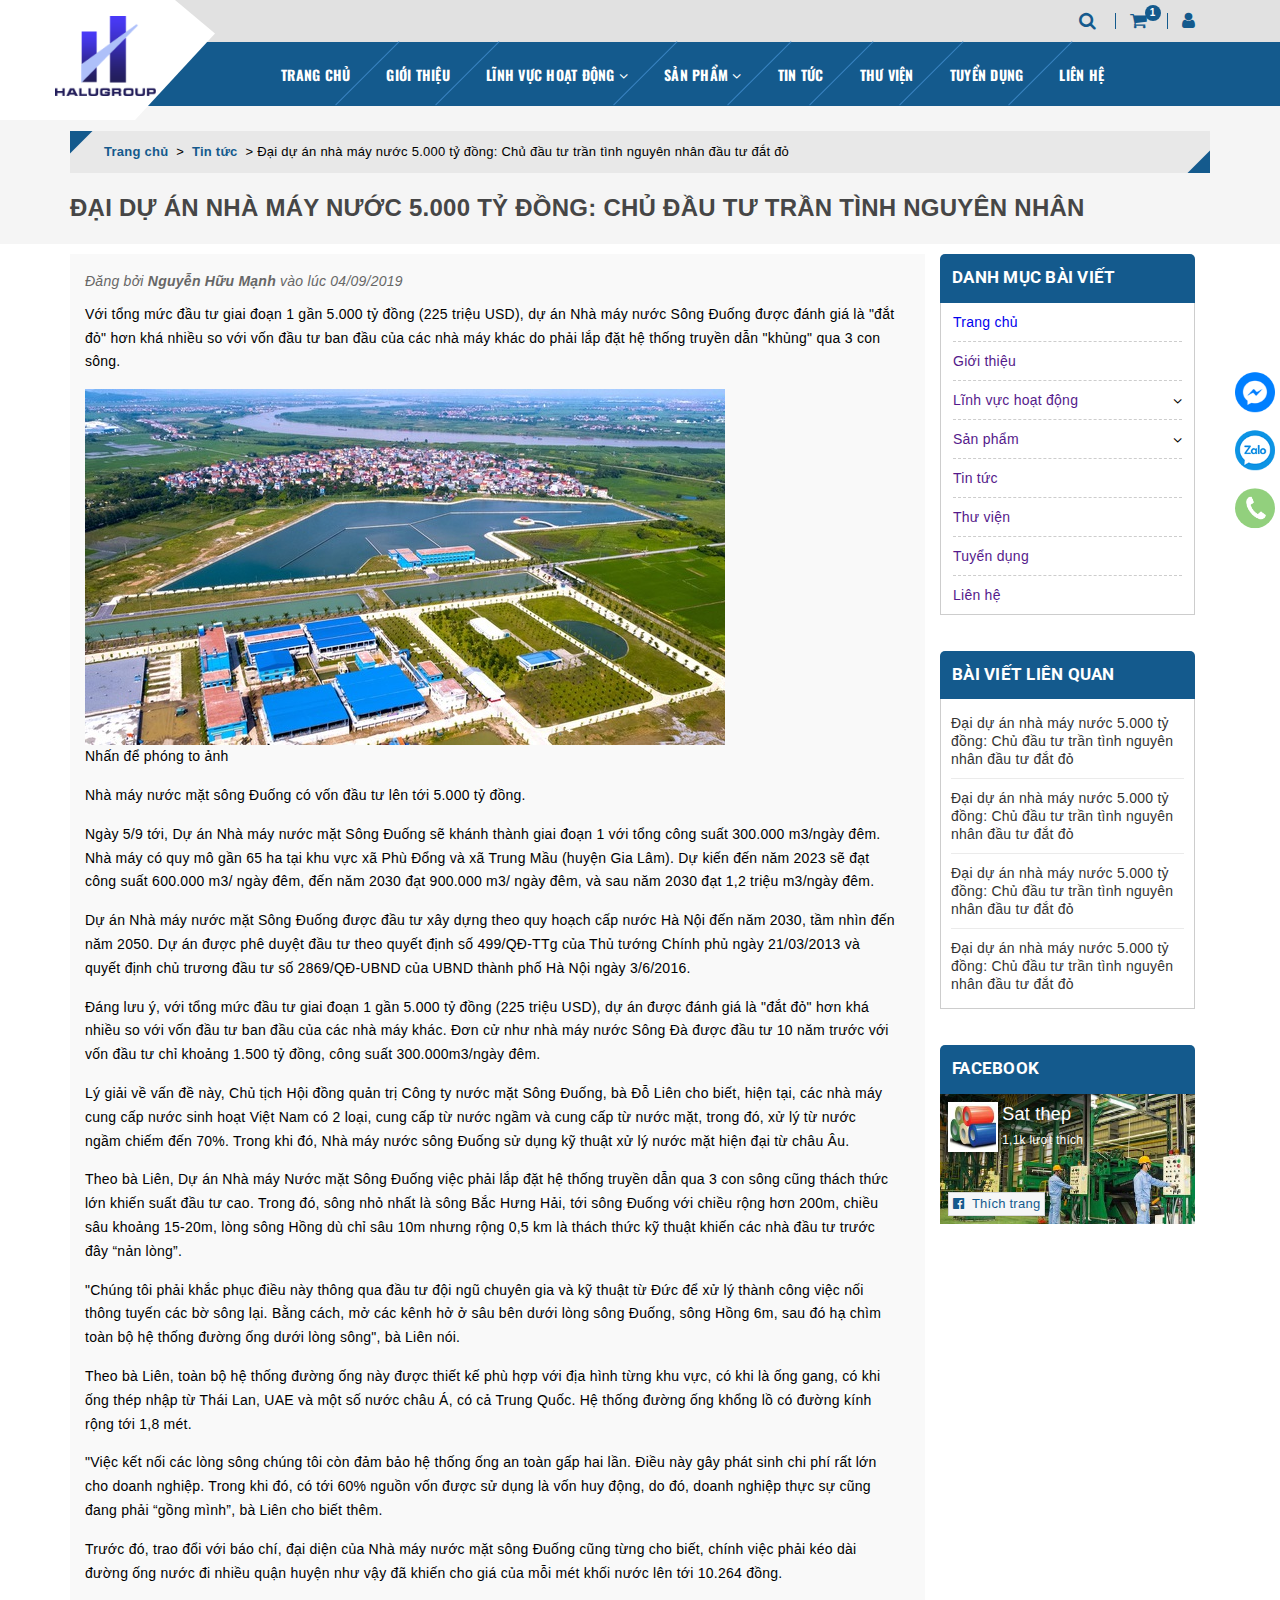
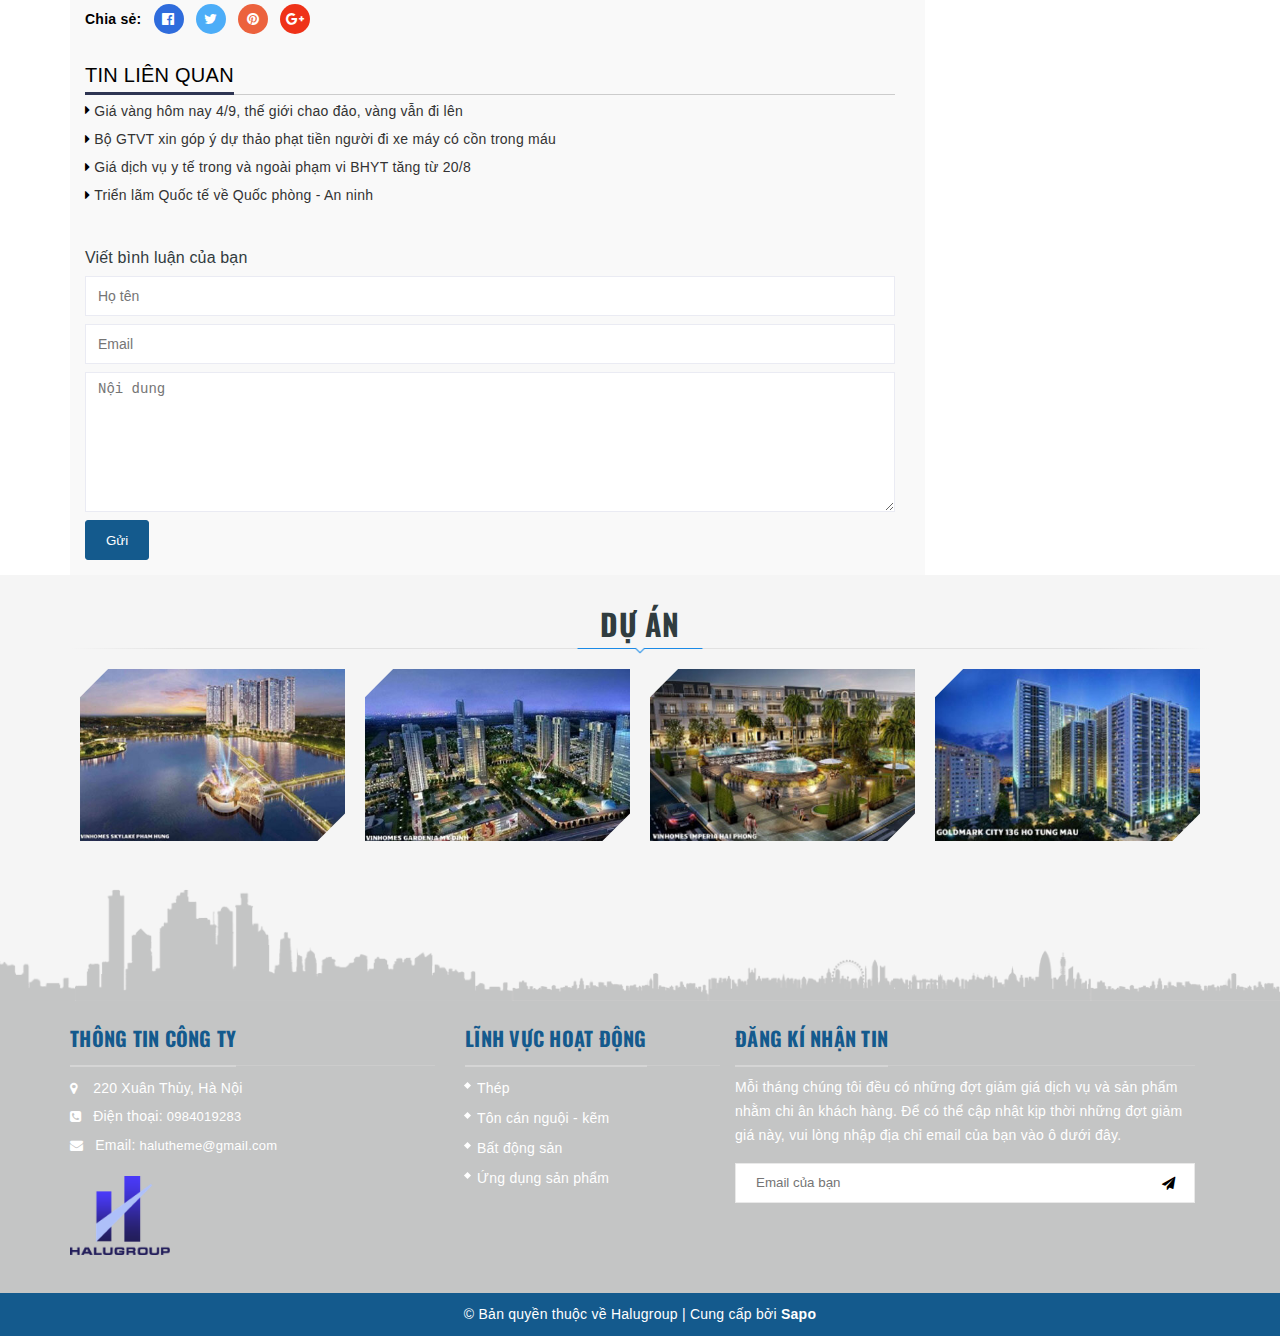
<file: newsDetails.html>
<!DOCTYPE html>
<html lang="en">

<head>
    <meta charset="UTF-8" />
    <link rel="icon" href="//bizweb.dktcdn.net/100/360/494/themes/801562/assets/favicon.png?1618805480138" />

    <meta http-equiv="X-UA-Compatible" content="IE=edge" />
    <meta name="viewport" content="width=device-width, initial-scale=1.0" />
    <title>ĐẠI DỰ ÁN NHÀ MÁY NƯỚC 5.000 TỶ ĐỒNG: CHỦ ĐẦU TƯ TRẦN TÌNH NGUYÊN NHÂN</title>
    <!-- Css -->
    <link rel="stylesheet" href="./css/style.css" />
    <!-- google font  -->
    <link rel="preconnect" href="https://fonts.gstatic.com" />
    <link rel="stylesheet"
        href="https://fonts.googleapis.com/css?family=Roboto|Oswald:700&display=swap&subset=vietnamese" />
    <link
        href="https://fonts.googleapis.com/css2?family=Roboto:ital,wght@0,100;0,300;0,400;0,500;0,700;0,900;1,300;1,400;1,500;1,700;1,900&display=swap"
        rel="stylesheet" />
    <link rel="stylesheet" href="https://cdnjs.cloudflare.com/ajax/libs/font-awesome/4.7.0/css/font-awesome.min.css" />
</head>

<body>
    <header class="header">
        <div class="header-main">
            <div class="container">
                <div class="header-logo">
                    <a href="" class="header-logo-link"><img src="./Images/logo.png" alt="" />
                    </a>
                </div>
                <div class="header-sticker">
                    <div class="header-icon">
                        <i class="fa fa-search"></i>
                        <div class="header-search dropdown-icon">
                            <form action="" class="form-search">
                                <button class="btn-search">
                                    <i class="fa fa-search"></i>
                                </button>
                                <label for=""><input type="text" class="input-search" /></label>
                            </form>
                        </div>
                    </div>
                    <div class="header-icon">
                        <i class="fa fa-shopping-cart"></i>
                        <span class="cart-count">1</span>
                        <div class="header-cart dropdown-icon">
                            <ul class="view-cart">
                                <li class="view-product">Không có sản phẩm nào.</li>
                            </ul>
                        </div>
                    </div>
                    <div class="header-icon">
                        <i class="fa fa-user"></i>
                        <div class="header-login dropdown-icon">
                            <a href="">Đăng nhập</a>
                            <a href="">Đăng kí</a>
                        </div>
                    </div>
                </div>
            </div>
        </div>
        <div class="header-menu-nav">
            <div class="container">
                <ul class="mega-menu-list">
                    <li class="menu-item"><a href="./index.html">trang chủ</a></li>
                    <li class="menu-item"><a href="">giới thiệu</a></li>
                    <li class="menu-item">
                        <a href="">lĩnh vực hoạt động
                            <i class="fa fa-angle-down"></i>
                        </a>
                        <ul class="menu-dropdown dropdown">
                            <li class="item-dropdown">
                                <a href="">Thép
                                    <i class="fa fa-angle-right"> </i>
                                </a>
                                <ul class="submenu-dropdown">
                                    <li class="submenu-item">
                                        <a href="">Ống thép hàn</a>
                                    </li>
                                    <li class="submenu-item">
                                        <a href="">Thép xây dựng cán móng</a>
                                    </li>
                                </ul>
                            </li>
                            <li class="item-dropdown">
                                <a href="">Tôn cán nguội - kẽm </a>
                            </li>
                            <li class="item-dropdown">
                                <a href="">Bất động sản </a>
                            </li>
                            <li class="item-dropdown">
                                <a href="">Ứng dụng sản phẩm </a>
                            </li>
                        </ul>
                    </li>
                    <li class="menu-item has-full">
                        <a href="">sản phẩm
                            <i class="fa fa-angle-down"></i>
                        </a>
                        <div class="list-product dropdown">
                            <div class="row">
                                <ul class="product-type col-4">
                                    <a href="">Ống mạ kẽm nhúng nóng</a>
                                    <li class="product-item"><a href="">Link3</a></li>
                                    <li class="product-item"><a href="">Link3</a></li>
                                </ul>
                                <ul class="product-type col-4">
                                    <a href="">sắt xây dựng</a>
                                </ul>
                                <ul class="product-type col-4">
                                    <a href="">Ống tôn mạ kẽm</a>
                                </ul>
                                <ul class="product-type col-4">
                                    <a href="">Ống thép cỡ lớn</a>
                                </ul>
                                <ul class="product-type col-4">
                                    <a href="">Tôn cán nguội mặt đen</a>
                                </ul>
                                <ul class="product-type col-4">
                                    <a href="">Thép xây dựng</a>
                                </ul>
                            </div>
                        </div>
                    </li>
                    <li class="menu-item"><a href="./news.html">tin tức</a></li>
                    <li class="menu-item"><a href="">thư viện</a></li>
                    <li class="menu-item"><a href="">tuyển dụng</a></li>
                    <li class="menu-item"><a href="">liên hệ</a></li>
                </ul>
            </div>
        </div>
    </header>
    <div class="main">
        <div class="name-page">
            <div class="container">
                <ul class="bread-crumb">
                    <li><a href="./index.html">Trang chủ</a></li>
                    <li><a href="./index.html">Tin tức</a></li>
                    <li>
                        <span>Đại dự án nhà máy nước 5.000 tỷ đồng: Chủ đầu tư trần tình
                            nguyên nhân đầu tư đắt đỏ</span>
                    </li>
                </ul>
                <h1 class="title-page">
                    Đại dự án nhà máy nước 5.000 tỷ đồng: Chủ đầu tư trần tình nguyên
                    nhân
                </h1>
            </div>
        </div>
        <div class="article-wrapper">
            <div class="container row">
                <div class="right-content">
                    <div class="article-main">
                        <div class="postby">
                            <span>Đăng bởi <b>Nguyễn Hữu Mạnh</b> vào lúc 04/09/2019</span>
                        </div>
                        <div class="article-details">
                            <div>
                                <p>
                                    Với tổng mức đầu tư giai đoạn 1 gần 5.000 tỷ đồng (225 triệu
                                    USD), dự án Nhà máy nước Sông Đuống được đánh giá là "đắt
                                    đỏ" hơn khá nhiều so với vốn đầu tư ban đầu của các nhà máy
                                    khác do phải lắp đặt hệ thống truyền dẫn "khủng" qua 3 con
                                    sông.
                                </p>
                            </div>
                            <div>
                                <img src="./Images/3-1567327446911.jpg" alt="" />
                                <span>Nhấn để phóng to ảnh</span><br />
                                <p>
                                    Nhà máy nước mặt sông Đuống có vốn đầu tư lên tới 5.000 tỷ
                                    đồng.
                                </p>
                            </div>
                            <div>
                                <p>
                                    Ngày 5/9 tới, Dự án Nhà máy nước mặt Sông Đuống sẽ khánh
                                    thành giai đoạn 1 với tổng công suất 300.000 m3/ngày đêm.
                                    Nhà máy có quy mô gần 65 ha tại khu vực xã Phù Đổng và xã
                                    Trung Mầu (huyện Gia Lâm). Dự kiến đến năm 2023 sẽ đạt công
                                    suất 600.000 m3/ ngày đêm, đến năm 2030 đạt 900.000 m3/ ngày
                                    đêm, và sau năm 2030 đạt 1,2 triệu m3/ngày đêm.
                                </p>
                                <p>
                                    Dự án Nhà máy nước mặt Sông Đuống được đầu tư xây dựng theo
                                    quy hoạch cấp nước Hà Nội đến năm 2030, tầm nhìn đến năm
                                    2050. Dự án được phê duyệt đầu tư theo quyết định số
                                    499/QĐ-TTg của Thủ tướng Chính phủ ngày 21/03/2013 và quyết
                                    định chủ trương đầu tư số 2869/QĐ-UBND của UBND thành phố Hà
                                    Nội ngày 3/6/2016.
                                </p>
                                <p>
                                    Đáng lưu ý, với tổng mức đầu tư giai đoạn 1 gần 5.000 tỷ
                                    đồng (225 triệu USD), dự án được đánh giá là "đắt đỏ" hơn
                                    khá nhiều so với vốn đầu tư ban đầu của các nhà máy khác.
                                    Đơn cử như nhà máy nước Sông Đà được đầu tư 10 năm trước với
                                    vốn đầu tư chỉ khoảng 1.500 tỷ đồng, công suất
                                    300.000m3/ngày đêm.
                                </p>
                                <p>
                                    Lý giải về vấn đề này, Chủ tịch Hội đồng quản trị Công ty
                                    nước mặt Sông Đuống, bà Đỗ Liên cho biết, hiện tại, các nhà
                                    máy cung cấp nước sinh hoạt Việt Nam có 2 loại, cung cấp từ
                                    nước ngầm và cung cấp từ nước mặt, trong đó, xử lý từ nước
                                    ngầm chiếm đến 70%. Trong khi đó, Nhà máy nước sông Đuống sử
                                    dụng kỹ thuật xử lý nước mặt hiện đại từ châu Âu.
                                </p>
                                <p>
                                    Theo bà Liên, Dự án Nhà máy Nước mặt Sông Đuống việc phải
                                    lắp đặt hệ thống truyền dẫn qua 3 con sông cũng thách thức
                                    lớn khiến suất đầu tư cao. Trong đó, sông nhỏ nhất là sông
                                    Bắc Hưng Hải, tới sông Đuống với chiều rộng hơn 200m, chiều
                                    sâu khoảng 15-20m, lòng sông Hồng dù chỉ sâu 10m nhưng rộng
                                    0,5 km là thách thức kỹ thuật khiến các nhà đầu tư trước đây
                                    “nản lòng”.
                                </p>
                                <p>
                                    "Chúng tôi phải khắc phục điều này thông qua đầu tư đội ngũ
                                    chuyên gia và kỹ thuật từ Đức để xử lý thành công việc nối
                                    thông tuyến các bờ sông lại. Bằng cách, mở các kênh hở ở sâu
                                    bên dưới lòng sông Đuống, sông Hồng 6m, sau đó hạ chìm toàn
                                    bộ hệ thống đường ống dưới lòng sông", bà Liên nói.
                                </p>
                                <p>
                                    Theo bà Liên, toàn bộ hệ thống đường ống này được thiết kế
                                    phù hợp với địa hình từng khu vực, có khi là ống gang, có
                                    khi ống thép nhập từ Thái Lan, UAE và một số nước châu Á, có
                                    cả Trung Quốc. Hệ thống đường ống khổng lồ có đường kính
                                    rộng tới 1,8 mét.
                                </p>
                                <p>
                                    "Việc kết nối các lòng sông chúng tôi còn đảm bảo hệ thống
                                    ống an toàn gấp hai lần. Điều này gây phát sinh chi phí rất
                                    lớn cho doanh nghiệp. Trong khi đó, có tới 60% nguồn vốn
                                    được sử dụng là vốn huy động, do đó, doanh nghiệp thực sự
                                    cũng đang phải “gồng mình”, bà Liên cho biết thêm.
                                </p>
                                <p>
                                    Trước đó, trao đổi với báo chí, đại diện của Nhà máy nước
                                    mặt sông Đuống cũng từng cho biết, chính việc phải kéo dài
                                    đường ống nước đi nhiều quận huyện như vậy đã khiến cho giá
                                    của mỗi mét khối nước lên tới 10.264 đồng.
                                </p>
                            </div>
                        </div>

                        <!-- Mangj xã hội -->
                        <div class="social-links">
                            <span>Chia sẻ: </span>
                            <a href="" class="fb"><i class="fa fa-facebook-official"></i></a>
                            <a href="" class="tw"><i class="fa fa-twitter"></i></a>
                            <a href="" class="ptr"><i class="fa fa-pinterest"></i></a>
                            <a href="" class="gg"><i class="fa fa-google-plus"></i></a>
                        </div>
                        <!-- Tin liên quan -->
                        <div class="related-news">
                            <div class="title-related-news">
                                <h2>Tin liên quan</h2>
                            </div>
                            <ul>
                                <li>
                                    <i class="fa fa-caret-right"></i><a href="">Giá vàng hôm nay 4/9, thế giới chao đảo,
                                        vàng vẫn đi
                                        lên</a>
                                </li>
                                <li>
                                    <i class="fa fa-caret-right"></i><a href="">Bộ GTVT xin góp ý dự thảo phạt tiền
                                        người đi xe máy có
                                        cồn trong máu</a>
                                </li>
                                <li>
                                    <i class="fa fa-caret-right"></i><a href="">Giá dịch vụ y tế trong và ngoài phạm vi
                                        BHYT tăng từ
                                        20/8</a>
                                </li>
                                <li>
                                    <i class="fa fa-caret-right"></i><a href="">Triển lãm Quốc tế về Quốc phòng - An
                                        ninh</a>
                                </li>
                            </ul>
                        </div>
                        <!-- form -->
                        <form class="form-comment">
                            <h5 class="title-form-comment">Viết bình luận của bạn</h5>
                            <label for=""><input type="text" placeholder="Họ tên" /></label>
                            <label for=""><input type="email" placeholder="Email" /></label>
                            <textarea name="Body" id="" rows="6" placeholder="Nội dung"></textarea>
                            <button type="submit" class="">Gửi</button>
                        </form>
                    </div>
                </div>
                <div class="left-content">
                    <div class="category">
                        <div class="title-category">
                            <h2>danh mục bài viết</h2>
                        </div>
                        <div class="category-box">
                            <ul class="list-category menu-lv1">
                                <li class="item-menu-lv1">
                                    <a href="./index.html">Trang chủ</a>

                                </li>
                                <li class="item-menu-lv1"><a href="">Giới thiệu</a></li>
                                <li class="item-menu-lv1">
                                    <a href="">Lĩnh vực hoạt động </a>
                                    <i class="fa fa-angle-down"></i>
                                </li>

                                <li class="item-menu-lv1">
                                    <ul class="menu-lv2">
                                        <li class="item-menu-lv2">
                                            <a href="">Thép </a>
                                            <i class="fa fa-angle-down"></i>
                                        </li>
                                        <li class="item-menu-lv2">
                                            <ul class="menu-lv3">
                                                <li class="item-menu-lv3">
                                                    <a href="">Ống thép hàn</a>
                                                </li>
                                                <li class="item-menu-lv3">
                                                    <a href="">Ống xây dựng cán nóng</a>
                                                </li>
                                            </ul>
                                        </li>
                                        <li class="item-menu-lv2">
                                            <a href="">Tôn cán nguội - kẽm</a>
                                        </li>
                                        <li class="item-menu-lv2"><a href="">Bất động sản</a></li>
                                        <li class="item-menu-lv2">
                                            <a href="">Ứng dụng sản phẩm</a>
                                        </li>
                                    </ul>
                                </li>

                                <li class="item-menu-lv1">
                                    <a href="">Sản phẩm </a>
                                    <i class="fa fa-angle-down"></i>
                                </li>
                                <li class="item-menu-lv1">
                                    <ul class="menu-lv2">
                                        <li class="item-menu-lv2">
                                            <a href="">Ống mạ kẽm nhúng nóng

                                            </a>
                                            <i class="fa fa-angle-down"></i>

                                        </li>
                                        <li class="item-menu-lv2">
                                            <ul class="menu-lv3">
                                                <li class="item-menu-lv3"><a href="">Link 3</a></li>
                                                <li class="item-menu-lv3"><a href="">Link 3</a></li>
                                            </ul>
                                        </li>

                                        <li class="item-menu-lv2"><a href="">Sắt xây dựng</a></li>
                                        <li class="item-menu-lv2">
                                            <a href="">Ống tôn mạ mẽm</a>
                                        </li>
                                        <li class="item-menu-lv2">
                                            <a href="">Ống thép cỡ lớn</a>
                                        </li>
                                        <li class="item-menu-lv2">
                                            <a href="">Tôn cán nguội mặt đen</a>
                                        </li>
                                        <li class="item-menu-lv2">
                                            <a href="">Thép xây dựng</a>
                                        </li>
                                    </ul>
                                </li>

                                <li class="item-menu-lv1"><a href="">Tin tức</a></li>
                                <li class="item-menu-lv1"><a href="">Thư viện</a></li>
                                <li class="item-menu-lv1"><a href="">Tuyển dụng</a></li>
                                <li class="item-menu-lv1"><a href="">Liên hệ</a></li>
                            </ul>
                        </div>
                    </div>
                    <div class="related-posts">
                        <div class="title-category">
                            <h2>Bài viết liên quan</h2>
                        </div>
                        <div class="category-related-posts">
                            <ul class=" menu-lv1">
                                <li class="item-menu-lv1"><a href="">
                                        Đại dự án nhà máy nước 5.000 tỷ đồng: Chủ đầu tư trần tình nguyên nhân đầu tư
                                        đắt đỏ
                                    </a></li>
                                <li class="item-menu-lv1"><a href="">
                                        Đại dự án nhà máy nước 5.000 tỷ đồng: Chủ đầu tư trần tình nguyên nhân đầu tư
                                        đắt đỏ
                                    </a></li>
                                <li class="item-menu-lv1"><a href="">
                                        Đại dự án nhà máy nước 5.000 tỷ đồng: Chủ đầu tư trần tình nguyên nhân đầu tư
                                        đắt đỏ
                                    </a></li>
                                <li class="item-menu-lv1"><a href="">
                                        Đại dự án nhà máy nước 5.000 tỷ đồng: Chủ đầu tư trần tình nguyên nhân đầu tư
                                        đắt đỏ
                                    </a></li>
                            </ul>
                        </div>
                    </div>
                    <div class="facebook">
                        <div class="title-category">
                            <h2>facebook</h2>
                        </div>
                        <div class="img-facebook">
                            <img src="./Images/12009717_1489064044752547_8093275379929122601_n.jpg" alt="">
                            <div class="part-top">
                                <a href="" class="part-l"><img
                                        src="./Images/12002296_1489063988085886_6474568934812553777_n.jpg" alt=""></a>
                                <div class="part-r"><a href="">Sat thep</a><br>
                                    <span>1,1k lượt thích</span>
                                </div>
                            </div>
                            <div class="part-bottom">
                                <a href="" class="like-page">
                                    <i class="fa fa-facebook-official"></i>
                                    Thích trang
                                </a>
                            </div>
                        </div>
                    </div>
                </div>
            </div>
        </div>
    </div>
    <!-- project -->
    <div class="home-project">
        <div class="section">
            <div class="container">
                <div class="text-title">
                    <h2>Dự án</h2>
                </div>

                <div class="img-project row">
                    <div class="col-4">
                        <div class="thumb ">
                            <a href="" class="ani"><img src="./Images/trangchu/section_project_item_image1.png"
                                    alt="" /></a>
                            <h3 class="name-project">
                                <a href="" title="VINHOMES SKYLAKE PHẠM HÙNG">VINHOMES SKYLAKE PHẠM HÙNG</a>
                            </h3>
                        </div>
                    </div>
                    <div class="col-4">
                        <div class="thumb">
                            <a href="" class="ani"><img src="./Images/trangchu/section_project_item_image2.png"
                                    alt="" /></a>
                            <h3 class="name-project">
                                <a href="" title="VINHOMES GARDENIA MỸ ĐÌNH">VINHOMES GARDENIA MỸ ĐÌNH</a>
                            </h3>
                        </div>
                    </div>
                    <div class="col-4">
                        <div class="thumb">
                            <a href="" class="ani"><img src="./Images/trangchu/section_project_item_image3.png"
                                    alt="" /></a>
                            <h3 class="name-project">
                                <a href="" title="VINHOMES IMPERIA HẢI PHÒNG">VINHOMES IMPERIA HẢI PHÒNG</a>
                            </h3>
                        </div>
                    </div>
                    <div class="col-4">
                        <div href="" class="thumb">
                            <a href="" class="ani"><img src="./Images/trangchu/section_project_item_image4.png"
                                    alt="" /></a>
                            <h3 class="name-project">
                                <a href="" title="GOLDMARK CITY HỒ TÙNG MẬU">GOLDMARK CITY HỒ TÙNG MẬU</a>
                            </h3>
                        </div>
                    </div>
                </div>
            </div>
        </div>
    </div>
    <!-- End project -->
    <!-- footer -->
    <footer>
        <div class="section">
            <div class="container">
                <div class="row">
                    <div class="infor-company">
                        <h4 class="title-footer"><span>thông tin công ty</span> </h4>
                        <ul class="list-infor">
                            <li class="item-infor">
                                <i class="fa fa-map-marker"></i>
                                <span>220 Xuân Thủy, Hà Nội</span>
                            </li>
                            <li class="item-infor">
                                <i class="fa fa-phone-square"></i>
                                <span>Điện thoại:</span>
                                <a href="">0984019283</a>
                            </li>
                            <li class="item-infor">
                                <i class="fa fa-envelope"></i>
                                <span>Email:</span>
                                <a href="">halutheme@gmail.com</a>
                            </li>
                        </ul>
                        <a class="logo__footer">
                            <img src="./Images/logo.png" alt="">
                        </a>
                    </div>
                    <div class="fields">
                        <h4 class="title-footer"><span>Lĩnh vực hoạt động</span> </h4>
                        <ul class="list-fields">
                            <li class="item-fields">
                                <a href="">Thép</a>
                            </li>
                            <li class="item-fields">
                                <a href="">Tôn cán nguội - kẽm</a>
                            </li>
                            <li class="item-fields">
                                <a href="">Bất động sản</a>
                            </li>
                            <li class="item-fields">
                                <a href="">Ứng dụng sản phẩm</a>
                            </li>
                        </ul>
                    </div>
                    <div class="receive-news">
                        <h4 class="title-footer"><span>Đăng kí nhận tin</span> </h4>
                        <p>Mỗi tháng chúng tôi đều có những đợt giảm giá dịch vụ và sản phẩm nhằm chi ân khách hàng. Để
                            có thể cập nhật kịp thời những đợt giảm giá này, vui lòng nhập địa chỉ email của bạn vào ô
                            dưới đây.</p>
                        <form class="form-footer">
                            <input type="text" class="text-send" placeholder="Email của bạn">
                            <button class="btn-send"><i class="fa fa-paper-plane "></i></button>
                        </form>
                    </div>
                </div>
            </div>
        </div>
        <div class="copy-right">
            © Bản quyền thuộc về Halugroup | Cung cấp bởi <a href="">Sapo</a></div>
    </footer>
    <!-- fix-right -->
    <div class="social-network">
        <a href=""><img src="./Images/icon-menu-right1.png" alt="" /></a>
        <a href=""><img src="./Images/icon-menu-right2.png" alt="" /></a>
        <a href="">
            <div class="coccoc-alo-ph-img-circle"></div>
        </a>
    </div>
    <div class="back-to-top">
        <i class="fa fa-angle-double-up"></i>
    </div>

    <script src="./js/app.js"></script>
</body>

</html>
</file>
<file: css/style.css>
* {
  margin: 0;
  padding: 0;
  box-sizing: border-box;
}
body {
  font-family: "Roboto", sans-serif;
  scroll-behavior: smooth;
  line-height: 1.7;
  letter-spacing: 0.25px;
  font-family: "Roboto Condensed", Arial, sans-serif;
  font-size: 14px;
}
/* Phần dùng chung */

.container {
  width: 1170px;
  margin: 0 auto;
  padding: 0 15px;
}
.has-full {
  position: static;
}
.section {
  padding: 20px 0;
  margin: 0;
}
.row {
  display: flex;
  flex-wrap: wrap;
}
.col-2 {
  flex-basis: calc(100% / 2);
}
.col-3 {
  flex-basis: calc(100% / 3);
}
.col-4 {
  flex-basis: calc(100% / 4);
}
/* header */
.header {
  position: relative;
}
.header .header-main {
  background-color: #e1e1e1;
  position: relative;
}
.header-main::before {
  content: "";
  position: absolute;
  height: 120px;
  width: calc(50% - 580px);
  background-color: #fff;
  top: 0;
  left: 0;
}

.header .header-main .container {
  position: relative;
  text-align: right;
}
.header-main .header-logo::after {
  content: "";
  position: absolute;
  height: 120px;
  width: 200px;
  background-color: #fff;
  top: 0;
  left: 0;
  clip-path: polygon(60% 0, 80% 28%, 40% 100%, 0 100%, 0 0);
  z-index: 0;
}
.header-main .header-logo {
  position: absolute;
  top: 0;
  left: 0;
  padding-top: 16px;
}
.header-main .header-logo img {
  max-height: 80px;
  position: absolute;
  z-index: 1;
}
.header-main .header-sticker {
}
.header-main .header-sticker .header-icon {
  display: inline-block;
  padding: 6px 15px;
  position: relative;
}

.header-main .header-sticker .header-icon:not(:first-child)::before {
  content: "";
  background-color: #145a8d;
  width: 1px;
  height: 16px;
  position: absolute;
  left: 0;
  top: 50%;
  transform: translateY(-50%);
}

.header-sticker .header-icon > i {
  font-size: 18px;
  line-height: 30px;
  color: #145a8d;
}

/* dropdown */
.header-sticker .header-icon {
  position: relative;
  z-index: 1;
}
.header-sticker .header-icon::after {
  content: "";
  display: block;
  width: 100%;
  height: 50px;
  position: absolute;
  top: 0;
  right: -2px;
}
.header-sticker .header-icon:hover {
  cursor: pointer;
}
.header-sticker .header-icon:hover .dropdown-icon {
  display: block;
}
.dropdown-icon {
  display: none;
}
.header-search {
  background-color: #f5f5f5;
  position: absolute;
  top: calc(100% + 5px);
  right: -20px;
}
.header-search .form-search {
  min-width: 260px;
  display: flex;
}
.header-search .btn-search {
  height: 40px;
  padding: 0 10px;
  color: #666;
  background: none;
  border: none;
}
.header-search label {
  flex: 1;
  margin-right: 10px;
}

.header-search label .input-search {
  width: 100%;
  height: 40px;
  background: none;
  border: none;
  outline: none;
}
/* content cart */
.cart-count {
  color: #fff;
  font-size: 10px;
  font-weight: 700;
  background-color: #145a8d;
  width: 16px;
  height: 16px;
  border-radius: 50%;
  text-align: center;
  line-height: 16px;

  position: absolute;
  right: 2px;
  top: 5px;
}
.header-cart {
  position: absolute;
  top: calc(100% + 5px);
  right: -20px;
  background-color: #fff;
}
.header-cart .view-cart {
  list-style-type: none;
  min-width: 300px;
  padding: 5px 0;
  cursor: default;
}
.header-cart .view-cart .view-product {
  height: 30px;
  line-height: 30px;
  text-align: left;
  padding: 0 20px;
}
.header-login {
  position: absolute;
  top: calc(100% + 5px);
  right: -20px;
  background-color: #fff;
  min-width: 140px;
  border-radius: 3px;
  text-align: left;
  padding: 6px 10px;
}
.header-login a {
  text-decoration: none;
  display: block;
  color: #555;
  line-height: 26px;
}
.header-login a:hover {
  color: #145a8d;
}
/* menu */
.header-menu-nav {
  background-color: #145a8d;
}
.header-menu-nav .mega-menu-list {
  list-style-type: none;
  padding-left: 195px;
  padding-right: 15px;
  position: relative;
}
.mega-menu-list .menu-item {
  display: inline-block;
  position: relative;
}
.mega-menu-list .menu-item a {
  text-decoration: none;
  color: #fff;
}
.mega-menu-list .menu-item > a {
  line-height: 64px;
  max-height: 64px;
  font-size: 14px;
  font-weight: 700;
  text-transform: uppercase;
  padding: 0 15px;
  font-family: "Oswald";
  transition: all 0.3s ease;
  display: inline-block;
  border: 1px solid transparent;
}
.mega-menu-list .menu-item:not(:last-child)::after {
  content: "";
  height: 100%;
  width: 1px;
  border-right: 1px solid #3983c2;
  position: absolute;
  transform: rotate(45deg);
  top: -14px;
  height: 90px;
}
.mega-menu-list .menu-item:hover > a {
  color: #ddd;
}
.mega-menu-list .menu-item:active > a {
  color: #ddd;
}
.menu-item:hover .dropdown {
  display: block;
}
.dropdown {
  display: none;
  z-index: 1;
}
.menu-item .menu-dropdown {
  position: absolute;
  top: 100%;
  box-shadow: 0px 0px 16px -3px #999;
  width: 220px;
  background: #145a8d;
  transition: all 0.3s ease 0s;
}
.menu-dropdown .item-dropdown,
.item-dropdown .submenu-dropdown .submenu-item {
  list-style: none;
  padding: 0;
}
.menu-dropdown .item-dropdown:not(:last-child),
.item-dropdown .submenu-dropdown .submenu-item:not(:last-child) {
  border-bottom: 1px dashed #fff;
}
.menu-dropdown .item-dropdown > a {
  display: flex;
  padding: 10px 10px 10px 24px;
  justify-content: space-between;
  position: relative;
}
.menu-dropdown .item-dropdown > a::after,
.submenu-dropdown .submenu-item > a::after {
  content: "";
  background: url(../Images/icon-menu.png) no-repeat;
  width: 20px;
  height: 20px;
  position: absolute;
  left: 4px;
  top: 14px;
}
.menu-dropdown .item-dropdown:hover .submenu-dropdown {
  display: block;
}
.menu-dropdown .item-dropdown:hover > a,
.submenu-dropdown .submenu-item:hover > a {
  background: #145a8d;
  opacity: 0.7;
}

.item-dropdown .submenu-dropdown {
  display: none;
  position: absolute;
  right: 0;
  top: 0;
  list-style: none;
  transform: translateX(100%);
}
.item-dropdown .submenu-dropdown .submenu-item {
  box-shadow: 0px 0px 16px -3px #999;
  width: 220px;
  background: #145a8d;
  transition: all 0.3s ease 0s;
}
.item-dropdown .submenu-dropdown .submenu-item > a {
  display: inline-block;
  padding: 10px 10px 10px 24px;
  position: relative;
}
/* list-product */
.mega-menu-list .has-full {
  position: static;
}

.menu-item .list-product {
  position: absolute;
  top: 100%;
  background-color: rgb(255, 255, 255);
  width: 100%;
  left: 0;
  padding: 10px;
  transition: all 0.3s ease 0s;
  z-index: 2;
  border: 1px solid #145a8d;
}
.list-product .product-type > a {
  text-transform: uppercase;
  font-weight: 700;
  font-size: 18px;
  color: #145a8d;
  font-family: "Oswald";
  margin-bottom: 10px;
  display: inline-block;
}
.list-product .product-type > a:hover {
  color: #ccc;
}
.list-product .product-type {
  list-style: none;
  padding: 0 10px 20px;
}
.list-product .product-type .product-item > a {
  font-size: 14px;
  color: #333;
  font-weight: normal;
  padding: 4px 0;
  padding-left: 0px;
  margin: 5px;
  display: inline-block;
}
.list-product .product-type .product-item > a:hover {
  color: #145a8d;
}
/* slider */
.view-element {
  width: 100%;
  display: block;
}
.view-element img {
  max-width: 100%;
  height: auto;
  display: block;
}
.flickity-prev-next-button {
  top: 50%;
  width: 28px;
  height: 44px;
  transform: translateY(-50%);
  color: #fff;
  background: rgba(0, 0, 0, 0.6);
  border-radius: 0;
}
.flickity-page-dots .dot {
  display: none;
}
/* about */
.introduce {
  background: #f5f5f5;
  padding: 10px 0;
}
.introduce .row .col-2 {
  padding: 0 15px;
}
.text-title {
  position: relative;
  margin: 10px 0;
}
.text-title h2,
.text-title a h2 {
  text-transform: uppercase;
  font-size: 30px;
  line-height: 38px;
  color: #303c3f;
  letter-spacing: 0.01em;
  font-family: "Oswald";
  padding-bottom: 6px;
  text-align: left;
}
.text-title a:hover h2 {
  color: #145a8d;
}
.text-title::after {
  content: "";
  position: absolute;
  top: calc(100% - 2px);

  background: #f5f5f5 url(../Images/trangchu/bg-heading.png);
  background-repeat: no-repeat;
  background-size: cover;
  width: 125px;
  height: 7px;
  left: 0;
}
.text-title::before {
  content: "";
  display: block;
  position: absolute;
  width: 100%;
  height: 1px;
  top: initial;
  left: 0px;
  bottom: 0px;
  background: linear-gradient(
    91deg,
    #f5f5f5 0%,
    #e1e1e1 10%,
    #e1e1e1 10%,
    #e1e1e1 90%,
    #e1e1e1 90%,
    #f5f5f5 100%
  );
}

.content {
  margin-bottom: 5px;
}
.content p {
  font-size: 13px;
  line-height: 20px;
}
.introduce .introduce-img {
}
.introduce .introduce-img img {
  display: block;
  width: 100%;
}
/* Tin tức */

.news {
  background: #fff;
  padding: 10px 0;
}
.news .text-title {
  display: flex;
  justify-content: space-between;
  align-items: center;
}
.news .text-title::after {
  content: "";
  background: #fff url(../Images/trangchu/bg-heading.png);
}
.news .text-title h2 {
  display: inline-block;
}
.articles {
  padding-right: 15px;
}
.text-title a {
  display: inline-block;
  text-decoration: none;
  color: #303c3f;
}
.news-item {
  padding: 15px 0;
}
.news-item:not(:last-child) {
  border-bottom: 1px dashed #ccc;
}
.text-title > .all-view {
  color: #999;
  font-size: 14px;
}
.text-title > .all-view:hover,
.content-news .title-news:hover {
  color: #145a8d;
}
.news-item-img {
  flex-basis: 27%;
}
.news-item-img > a > img {
  width: 100%;
  display: block;
}
.news-item-img > a {
  display: inline-block;
  overflow: hidden;
}
.ani {
  position: relative;
}
.ani:hover::before {
  animation: shine 0.75s ease-in-out;
}
.ani::before {
  content: "";
  position: absolute;
  width: 50%;
  height: 100%;
  top: 0;
  left: -75%;
  background: linear-gradient(
    to right,
    rgba(255, 255, 255, 0) 0%,
    rgba(255, 255, 255, 0.5) 100%
  );
  transform: skew(-25deg);
}
.content-news {
  flex: 1;
  margin-left: 15px;
}

.content-news .title-news {
  color: #222;
  word-break: break-word;
  font-weight: bold;
  font-size: 16px;
  line-height: 20px;
  text-decoration: none;
}
.section-right {
  margin-top: 10px;
  display: flex;
}

.date-news {
  position: relative;
  background: #eaeaea;
  width: 50px;
  height: 60px;
  text-align: center;
  vertical-align: middle;
  font-size: 24px;
  padding-top: 12px;
}
.date-news .month {
  position: absolute;
  bottom: 0;
  left: 0;
  display: inline-block;
  width: 100%;
  background-color: #999;
  font-size: 10px;
  color: #fff;
}
.content-excerpt {
  flex: 1;
  margin-left: 10px;
  font-size: 14px;
  line-height: 20px;
  word-break: break-word;
  /* Ẩn chữ */
  /* display: -webkit-box;
  -webkit-line-clamp: 3;
  -webkit-box-orient: vertical;
  text-overflow: ellipsis;
  overflow: hidden; */
}
.photos {
  padding-left: 10px;
}
.photos .photo-library .col-2 {
  padding: 15px 0;
  position: relative;
  overflow: hidden;
}
.photos .photo-library .col-2:nth-child(2n + 1) {
  padding-right: 5px;
}
.photos .photo-library .col-2:nth-child(2n) {
  padding-left: 5px;
}
.photos .photo-library .col-2::before {
  content: "";
  display: inline-block;
  background: #fff;
  width: 40px;
  height: 40px;
  clip-path: polygon(100% 0, 0 0, 0 100%);
  position: absolute;
  top: 0;
  left: 0;
  z-index: 1;
}
.photos .photo-library .col-2::after {
  content: "";
  display: inline-block;
  background: #fff;
  width: 40px;
  height: 40px;
  clip-path: polygon(100% 0, 0 100%, 100% 100%);
  position: absolute;
  right: 0;
  bottom: 0;
  z-index: 1;
}
.photos .photo-library a {
  display: inline-block;
  overflow: hidden;
}
.photos .photo-library a img {
  width: 100%;
  display: block;
  transition: all 0.3s ease 0s;
}
.photos .photo-library a img:hover {
  transform: scale(1.14);
}
@keyframes shine {
  100% {
    left: 125%;
  }
}
/* Sản phẩm */
.product {
  background: #f5f5f5;
}
.product .text-title {
  text-align: center;
}
.product .text-title::after {
  left: 50%;
  transform: translateX(-50%);
}

.product .text-title > h2 {
  display: inline-block;
}
/* product */
.product {
  padding-bottom: 10px;
}
.list-items {
  width: calc(100%);
}
.list-items .col-4 {
  padding-right: 20px;
  padding-left: 5px;
}
.list-items .items {
  padding: 5px 5px 28px 5px;
  background-color: #fff;
  box-shadow: 1px 2px 4px #ccc;
  margin-top: 30px;
  position: relative;
  transition: all 0.3s;
  overflow: hidden;
}
.list-items .items:hover .quick-view {
  left: 0;
}
.list-items .items:hover .buy-items {
  right: 0;
}
.list-items .items .item-img {
}
.items .item-img a {
  display: inline-block;
}
.items .item-img a img {
  display: block;
  width: 100%;
}
.items .items-name {
  margin: 8px;
  margin-left: 4px;
  display: inline-block;
  color: #333;
  text-decoration: none;
  font-size: 14px;
  font-weight: 400;
  line-height: 22px;
}
.items .items-name:hover {
  color: #145a8d;
}
.items .price {
  color: #145a8d;
  font-size: 16px;
  margin-left: 4px;
  font-weight: 600;
}
.items .old-price {
  font-size: 15px;
  color: #999;
  text-decoration: line-through;
  margin-left: 4px;
}
.quick-view {
  position: absolute;
  top: 0;
  left: -61px;
  width: 60px;
  height: 60px;
  clip-path: polygon(100% 0, 0 0, 0 100%);
  background: #145a8d;
  padding-left: 10px;
  padding-top: 6px;
  z-index: 1;
  transition: all 0.3s;
}
.quick-view i {
  color: #fff;
  font-size: 16px;
}
.buy-items {
  position: absolute;
  bottom: 0;
  right: -61px;
  /* clip-path: polygon(100% 0, 0 100%, 100% 100%); */
  clip-path: polygon(100% 0, 0 0, 0 100%);

  background: #145a8d;
  font-size: 16px;
  width: 60px;
  height: 60px;
  text-align: right;
  padding-right: 8px;
  padding-top: 30px;
  clip-path: polygon(100% 0, 0 100%, 100% 100%);
  z-index: 1;
  transition: all 0.3s;
}
.buy-items i {
  color: #fff;
  font-size: 16px;
}
/* Thành tựu */
.award {
  background-color: #e3e3e3;
}
.award .text-title::after {
  background: #e3e3e3 url(../Images/trangchu/bg-heading.png);
}
.award .text-title::before {
  border-bottom: 1px solid #ccc;
}
.content-award {
  display: flex;
  margin-top: 30px;
}
.content-award .col-l {
  width: calc(100% * 5 / 12);
}
.content-award .col-l p {
  font-size: 12px;
  line-height: 20px;
  text-align: justify;
  margin-right: 15px;
}
.content-award .col-r {
  width: 100%;
  display: flex;
  padding-left: 15px;
  width: calc(100% * 7 / 12);
}
.content-award .col-r .img-award {
  white-space: nowrap;
  overflow: hidden;
}
.content-award .col-r .img-award img {
  width: calc(100% / 2);
}
/* Dự án */
.home-project {
  background-color: #f5f5f5;
  background-image: url(../Images/bg-contrinhdathicon.png);
  background-repeat: repeat-x;
  background-position: left bottom;
  background-size: 100%;
  padding: 0 0 130px 0;
}
.home-project .text-title::after {
  left: 50%;
  transform: translateX(-50%);
}
.home-project .text-title h2 {
  text-align: center;
}
.home-project .img-project .col-4 {
  padding: 10px;
}
.home-project .img-project .thumb {
  position: relative;
  overflow: hidden;
}
.home-project .img-project .thumb:hover .name-project {
  bottom: 0;
}

.home-project .img-project .thumb::before {
  content: "";
  display: inline-block;
  background: #f5f5f5;
  width: 30px;
  height: 30px;
  clip-path: polygon(100% 0, 0 0, 0 100%);
  position: absolute;
  left: -1px;
  top: -1px;
  z-index: 9;
}
.home-project .img-project .thumb::after {
  content: "";
  position: absolute;
  width: 30px;
  height: 30px;
  background: #f5f5f5;
  right: -1px;
  bottom: -1px;
  clip-path: polygon(100% 0, 0 100%, 100% 100%);
}

.home-project .img-project .thumb > a {
  display: block;
}

.home-project .img-project .thumb > a img {
  display: block;
  width: 100%;
}
.img-project .thumb .name-project {
  position: absolute;
  bottom: -40px;
  left: 0;
  display: block;
  width: 100%;
  background: rgba(0, 0, 0, 0.5);
  padding: 0 10px;
  transition: all 0.5s ease 0s;
  font-size: 14px;
}
.img-project .thumb .name-project a {
  text-decoration: none;
  color: #fff;
  font-size: 14px;
  line-height: 40px;
  font-weight: 400;
}
/* Footer */
footer {
  color: #fff;
  background-color: #c4c5c5;
}
footer .title-footer {
  text-transform: uppercase;
  font-family: "Oswald";
  border-bottom: 1px solid #cccccc;
  color: #145a8d;
  margin: 0;
  font-size: 20px;
  font-weight: 700;
  position: relative;
  margin-bottom: 10px;
}
footer .title-footer > span {
  position: relative;
  padding-bottom: 10px;
}
footer .title-footer > span::before {
  content: "";
  display: block;
  position: absolute;
  width: 100%;
  height: 2px;
  background: #d5d5d5;
  top: initial;
  bottom: -2px;
  left: 0px;
}
footer a {
  color: #fff;
  text-decoration: none;
  transition: all 150ms ease-in-out;
  display: inline-block;
}
footer a:hover {
  color: #145a8d;
  padding-left: 4px;
}
footer .title-footer span {
  display: inline-block;
}
.infor-company {
  flex-basis: calc(100% / 3);

  min-height: 50px;
  padding-right: 15px;
  padding-bottom: 10px;
}
.infor-company .list-infor {
  list-style: none;
  font-size: 13px;
}
.fa-map-marker {
  margin-right: 4px;
}
.list-infor .item-infor {
  margin-bottom: 4px;
}
.list-infor .item-infor > span {
  padding-left: 8px;
  font-size: 14px;
  line-height: 1.71429em;
}
.infor-company .logo__footer {
  margin-top: 15px;
  display: inline-block;
}
.infor-company .logo__footer img {
  max-width: 100px;
}
.fields {
  min-height: 50px;
  flex-basis: 25%;
  padding: 0 15px;
}
.list-fields {
  list-style: none;
}
.list-fields .item-fields {
  margin-bottom: 5px;
}

.list-fields .item-fields a {
  position: relative;
  padding-left: 12px;
  line-height: 1.71429em;
  font-size: 14px;
}

.list-fields .item-fields > a:hover {
  padding-left: 16px;
}
.list-fields .item-fields a::before {
  content: "";
  display: inline-block;
  width: 5px;
  height: 5px;
  position: absolute;
  left: 0px;
  top: 7px;
  background: #fff;
  transform: rotate(45deg);
}
.receive-news {
  min-height: 50px;
  flex: 1;
  padding-right: 15px;
}

.receive-news p {
  color: #fff;
  max-width: 450px;
  font-size: 14px;
  line-height: 1.7;
  margin-bottom: 15px;
}
.form-footer {
  position: relative;
}
.form-footer .btn-send {
  position: absolute;
  height: 100%;
  right: 0;
  padding: 0 20px;
  top: 1px;
  background: transparent;
  border: none;
}
.form-footer .btn-send:hover {
  cursor: pointer;
  color: #145a8d;
}
.form-footer .text-send {
  width: 100%;
  padding: 0 50px 0 20px;
  min-height: 40px;
  border: 1px solid #e9e9e9;
  outline: none;
}
.copy-right {
  padding: 10px;
  text-align: center;
  background: #145a8d;
}
.copy-right a {
  font-weight: 700;
}
.copy-right a:hover {
  color: #ccc;
}
/* phone ring */
.coccoc-alo-ph-img-circle {
  width: 40px;
  height: 40px;

  background: rgba(30, 30, 30, 0.1)
    url("[data-uri]")
    no-repeat center center;
  background-size: 28px 28px;
  -webkit-border-radius: 100%;
  -moz-border-radius: 100%;
  border-radius: 100%;
  border: 2px solid transparent;
  opacity: 0.7;
  -webkit-animation: coccoc-alo-circle-img-anim 1s infinite ease-in-out;
  -moz-animation: coccoc-alo-circle-img-anim 1s infinite ease-in-out;
  -ms-animation: coccoc-alo-circle-img-anim 1s infinite ease-in-out;
  -o-animation: coccoc-alo-circle-img-anim 1s infinite ease-in-out;
  animation: coccoc-alo-circle-img-anim 1s infinite ease-in-out;
}

.coccoc-alo-ph-img-circle {
  background-color: #64bc46;
}

@-moz-keyframes coccoc-alo-circle-img-anim {
  0% {
    transform: rotate(0) scale(1) skew(1deg);
  }
  10% {
    transform: rotate(-25deg) scale(1) skew(1deg);
  }
  20% {
    transform: rotate(25deg) scale(1) skew(1deg);
  }
  30% {
    transform: rotate(-25deg) scale(1) skew(1deg);
  }
  40% {
    transform: rotate(25deg) scale(1) skew(1deg);
  }
  50% {
    transform: rotate(0) scale(1) skew(1deg);
  }
  100% {
    transform: rotate(0) scale(1) skew(1deg);
  }
}

@-webkit-keyframes coccoc-alo-circle-img-anim {
  0% {
    transform: rotate(0) scale(1) skew(1deg);
  }
  10% {
    transform: rotate(-25deg) scale(1) skew(1deg);
  }
  20% {
    transform: rotate(25deg) scale(1) skew(1deg);
  }
  30% {
    transform: rotate(-25deg) scale(1) skew(1deg);
  }
  40% {
    transform: rotate(25deg) scale(1) skew(1deg);
  }
  50% {
    transform: rotate(0) scale(1) skew(1deg);
  }
  100% {
    transform: rotate(0) scale(1) skew(1deg);
  }
}

@-o-keyframes coccoc-alo-circle-img-anim {
  0% {
    transform: rotate(0) scale(1) skew(1deg);
  }
  10% {
    transform: rotate(-25deg) scale(1) skew(1deg);
  }
  20% {
    transform: rotate(25deg) scale(1) skew(1deg);
  }
  30% {
    transform: rotate(-25deg) scale(1) skew(1deg);
  }
  40% {
    transform: rotate(25deg) scale(1) skew(1deg);
  }
  50% {
    transform: rotate(0) scale(1) skew(1deg);
  }
  100% {
    transform: rotate(0) scale(1) skew(1deg);
  }
}

@keyframes coccoc-alo-circle-img-anim {
  0% {
    transform: rotate(0) scale(1) skew(1deg);
  }
  10% {
    transform: rotate(-25deg) scale(1) skew(1deg);
  }
  20% {
    transform: rotate(25deg) scale(1) skew(1deg);
  }
  30% {
    transform: rotate(-25deg) scale(1) skew(1deg);
  }
  40% {
    transform: rotate(25deg) scale(1) skew(1deg);
  }
  50% {
    transform: rotate(0) scale(1) skew(1deg);
  }
  100% {
    transform: rotate(0) scale(1) skew(1deg);
  }
}
.social-network {
  position: fixed;
  display: flex;
  flex-direction: column;
  top: 50%;
  right: 5px;
  transform: translateY(-50%);
}
.social-network a {
  margin: 5px 0;
}
.social-network img {
  width: 40px;
  height: 40px;
}
.back-to-top {
  position: fixed;
  bottom: 20px;
  right: 20px;
  width: 40px;
  height: 40px;
  background: #145a8d;
  transform: rotate(45deg);
  text-align: center;
  cursor: pointer;
}
.back-to-top i {
  color: #fff;
  line-height: 40px;
  transform: rotate(-45deg);
  font-size: 20px;
}
.col-r > img {
  display: block;
  width: 100%;
}
/* ---------------Trang tin tức chi tiết-------------------------------- */
.name-page {
  background-color: #f5f5f5;
  padding: 15px 0;
}
.name-page .bread-crumb {
  list-style: none;
  background: #e8e8e8;
  font-size: 13px;
  padding: 10px 25px 10px 30px;
  margin: 10px 0px 15px;
  position: relative;
}
.name-page .bread-crumb::before {
  position: absolute;
  content: "";
  clip-path: polygon(50% 0, 0 0, 0 50%);
  background: #145a8d;
  height: 45px;
  width: 45px;
  top: 0;
  left: 0;
}
.name-page .bread-crumb::after {
  position: absolute;
  content: "";
  clip-path: polygon(100% 100%, 100% 50%, 50% 100%);
  background: #145a8d;
  height: 45px;
  width: 45px;
  bottom: 0;
  right: 0;
}
.name-page .bread-crumb li {
  display: inline-block;
  position: relative;
  line-height: 20px;
  padding-right: 0px;
}
.name-page .bread-crumb li > a {
  color: #145a8d;
  font-weight: 700;
  transition: all 150ms ease-in-out;
  display: inline-block;
  padding: 0 4px;
  text-decoration: none;
}
.name-page .bread-crumb li > a:hover {
  color: #333;
}
.name-page .bread-crumb li:not(:last-child)::after {
  content: " > ";
}
.name-page .title-page {
  color: #464646;
  position: relative;
  font-weight: 600;
  font-size: 24px;
  text-transform: uppercase;
  line-height: 1.7;
}
/* article-wrapper */
.article-wrapper {
  margin-top: 10px;
}
.article-wrapper .right-content {
  background: #f9f9f9;
  flex-basis: 75%;
  padding-right: 15px;
}
.right-content p {
  margin: 0 0 15px 0;
}
.article-wrapper .right-content .article-main {
  padding: 15px;
}
.right-content .article-main .postby {
  font-style: italic;
  font-size: 1em;
  line-height: 1.71429em;
  color: #676767;
  margin-bottom: 10px;
}
.article-details div > img {
  max-width: 100%;
  display: block;
}
.article-details div > span {
  display: inline-block;
  margin-bottom: 15px;
}

.right-content .social-links {
  margin-bottom: 20px;
}
.right-content .social-links span {
  font-weight: bold;
  margin-right: 4px;
}
.right-content .social-links a {
  display: inline-block;
  width: 30px;
  height: 30px;
  border-radius: 50%;
  text-align: center;
  margin: 4px;
}
.right-content .social-links a i {
  line-height: 30px;
  color: #fff;
}
.social-links .fb {
  background: #2f6cdc;
}
.social-links .tw {
  background: #4cadf8;
}
.social-links .ptr {
  background: #ec623d;
}
.social-links .gg {
  background: #ef3218;
}
/* TIn liên quan */
.right-content .related-news {
}

.related-news .title-related-news {
  border-bottom: 1px solid #ccc;
}
.related-news .title-related-news h2 {
  text-transform: uppercase;
  font-size: 20px;
  display: inline-block;
  border-bottom: 3px solid #2e3553;
  font-weight: 500;
  margin-bottom: -1px;
}
.right-content .related-news ul {
  list-style: none;
}
.right-content .related-news ul li {
  margin-top: 4px;
}
.right-content .related-news ul li a {
  text-decoration: none;
  display: inline-block;
  margin-left: 4px;
  color: #333;
  vertical-align: middle;
}
.right-content .related-news ul li a:hover {
  color: #145a8d;
}
/* Bình luận */
.right-content .form-comment {
  margin-top: 40px;
}
.right-content .form-comment .title-form-comment {
  font-size: 16px;
  color: #323c3f;
  letter-spacing: 0.01em;
  line-height: 20px;
  font-weight: 500;
  margin-bottom: 8px;
}
.right-content .form-comment input,
.right-content .form-comment textarea {
  width: 100%;
  display: block;
  width: 100%;
  min-height: 40px;
  padding: 0.375rem 0.75rem;
  font-size: 1em;
  line-height: 1.5;
  color: #55595c;
  background-color: #fff;
  background-image: none;
  margin: 0;
  box-shadow: none;
  border: 1px solid #eaebf3;
  border-radius: 0;
  margin-bottom: 8px;
  outline: none;
}
.right-content .form-comment textarea {
}
.right-content .form-comment button {
  background: #145a8d;
  border: 1px solid #145a8d;
  border-radius: 3px;
  color: #fff;
  display: inline-block;
  height: 40px;
  line-height: 40px;
  padding: 0 20px;
  text-align: center;
  cursor: pointer;
  transition: background-color 0.1s ease-in;
}
.right-content .form-comment button:hover {
  color: #145a8d;
  background: none;
  border-color: #145a8d;
}
/* Left-cotent */

.article-wrapper .left-content {
  flex-basis: 25%;
  padding: 0 15px;
}
.left-content .category {
  margin-bottom: 36px;
}
.left-content .title-category {
  background-color: #145a8d;
  text-align: left;
  padding: 12px;
  border-top-left-radius: 5px;
  border-top-right-radius: 5px;
  overflow: hidden;
}
.left-content .title-category h2 {
  border-bottom: 1px solid #145a8d;
  position: relative;
  font-size: 17px;
  margin-bottom: 0;
  text-transform: uppercase;
  color: #fff;
  font-family: "Roboto", sans-serif;
  line-height: 1.4;
}
.left-content .category .category-box {
  background: none;
  border: 1px solid #cdcdcd;
  padding: 0 12px;
  border-top: none;
}
.category .category-box ul {
  list-style: none;
}
.category .category-box ul a {
  text-decoration: none;
}
.menu-lv1 {
}
.item-menu-lv1,
.item-menu-lv2,
.item-menu-lv3 {
  position: relative;
}
.item-menu-lv1 a,
.item-menu-lv2 a,
.item-menu-lv3 a {
  font-size: 14px;
  display: block;
  line-height: 18px;
  padding: 10px 0px;
  position: relative;
}
.item-menu-lv1:not(:last-child) a,
.item-menu-lv2:not(:last-child) a,
.item-menu-lv3:not(:last-child) a {
  border-bottom: 1px dashed #cdcdcd;
}
.item-menu-lv1 i {
  position: absolute;
  top: 35%;
  right: 0;
}
.menu-lv2,
.menu-lv3 {
  padding-left: 15px;
}
/* Bài viết liên quan */

.category-related-posts {
  background: none;
  border: 1px solid #cdcdcd;
  padding: 5px 10px;
  border-top: none;
  margin-bottom: 36px;
}
.category-related-posts ul {
  padding: 5 10px;
  list-style: none;
}
.category-related-posts .item-menu-lv1 a {
  text-decoration: none;
  color: #333;
}
.category-related-posts .item-menu-lv1 a:hover {
  color: #145a8d;
}
.category-related-posts .item-menu-lv1:not(:last-child) > a {
  border-bottom: 1px solid #ebebeb;
}
/* face */
.facebook {
}
.img-facebook {
  width: 100%;
  height: 130px;
  position: relative;
  overflow: hidden;
  color: #fff;
}
.img-facebook > img {
  width: 100%;
  position: absolute;
  top: -35px;
}
.img-facebook .part-top {
  position: absolute;
  top: 0;
  left: 0;
  z-index: 1;
  padding: 8px;
  background: linear-gradient(
    to bottom,
    rgba(0, 0, 0, 0.7) 0%,
    rgba(0, 0, 0, 0) 100%
  );
}
.part-top .part-l {
  display: inline-block;
}
.part-top .part-l img {
  width: 50px;
  border: 2px solid #fff;
  height: 50px;
  box-sizing: border-box;
  box-shadow: 0 1px 6px rgb(0 0 0 / 50%);
}
.part-top .part-r {
  display: inline-block;
  vertical-align: top;
}
.part-top .part-r a {
  text-decoration: none;
  color: #fff;
  display: inline-block;
  font-size: 18px;
  font-weight: 500;
  line-height: 1.358;
}
.part-top span {
  font-size: 12px;
  line-height: 1.358;
}
.part-bottom {
  position: absolute;
  bottom: 0;
  left: 0;
  padding: 8px;
}
.part-bottom .like-page {
  font-size: 13px;
  color: #145a8d;
  display: inline-block;
  background-color: #f5f6f7;
  text-decoration: none;
  padding: 0 4px;
  border: 1px solid rgba(0, 0, 0, 0.12);
}
.part-bottom .like-page i {
  margin-right: 4px;
}
/* Trang news */

.article-main .row {
  margin-left: -15px;
}
.newspaper {
  border: 1px solid #ddd;
  border-top: none;
  position: relative;
}
.article-main .col-3 {
  padding: 0px 10px 20px 10px;
}
.newspaper > a {
  display: inline-block;
  text-decoration: none;
  color: #333;
  padding: 0 10px;
  font-family: "Roboto", sans-serif;
}
.newspaper .img-newspaper {
}
.img-newspaper a {
  display: inline-block;
  position: relative;
}
.img-newspaper a:hover::before {
  display: block;
}
.img-newspaper a::before {
  position: absolute;
  background: #145a8d;
  opacity: 0.3;
  content: "";
  width: 100%;
  height: 100%;
  top: 0;
  left: 0;
  z-index: 10;
  display: none;
  transition: all 0.3s ease 0s;
}
.img-newspaper a img {
  width: 100%;
  display: block;
  transition: all 0.3s ease 0s;
}

.newspaper a > .title-news {
  overflow: hidden;
  margin-bottom: 5px;
  text-transform: uppercase;
  font-size: 15px;
  -webkit-line-clamp: 2;
  font-size: 15px;
  font-weight: 700;
  text-overflow: ellipsis;
  display: -webkit-box;
  -webkit-box-orient: vertical;
  color: #145a8d;
}
.newspaper .content-summary {
  overflow: hidden;
  margin-bottom: 15px;
  text-transform: uppercase;
  font-size: 14px;
  -webkit-line-clamp: 4;
  font-weight: 400;
  text-overflow: ellipsis;
  display: -webkit-box;
  -webkit-box-orient: vertical;
  color: #333333;
  padding: 0 10px;
  font-family: "Roboto", sans-serif;
  letter-spacing: 0.25;
  line-height: 1.7;
}
.newspaper .date {
  position: absolute;
  background: #145a8d;
  text-align: center;
  width: 50px;
  padding: 2px 10px;
}
.newspaper .date span {
  margin: 0px;
  font-size: 15px;
  line-height: 30px;
  border-bottom: 1px solid #fff;
  width: 100%;
  display: inline-block;
  font-weight: 700;
  color: #fff;
}
.newspaper .date span:last-child {
  border-bottom: none;
}
</file>
